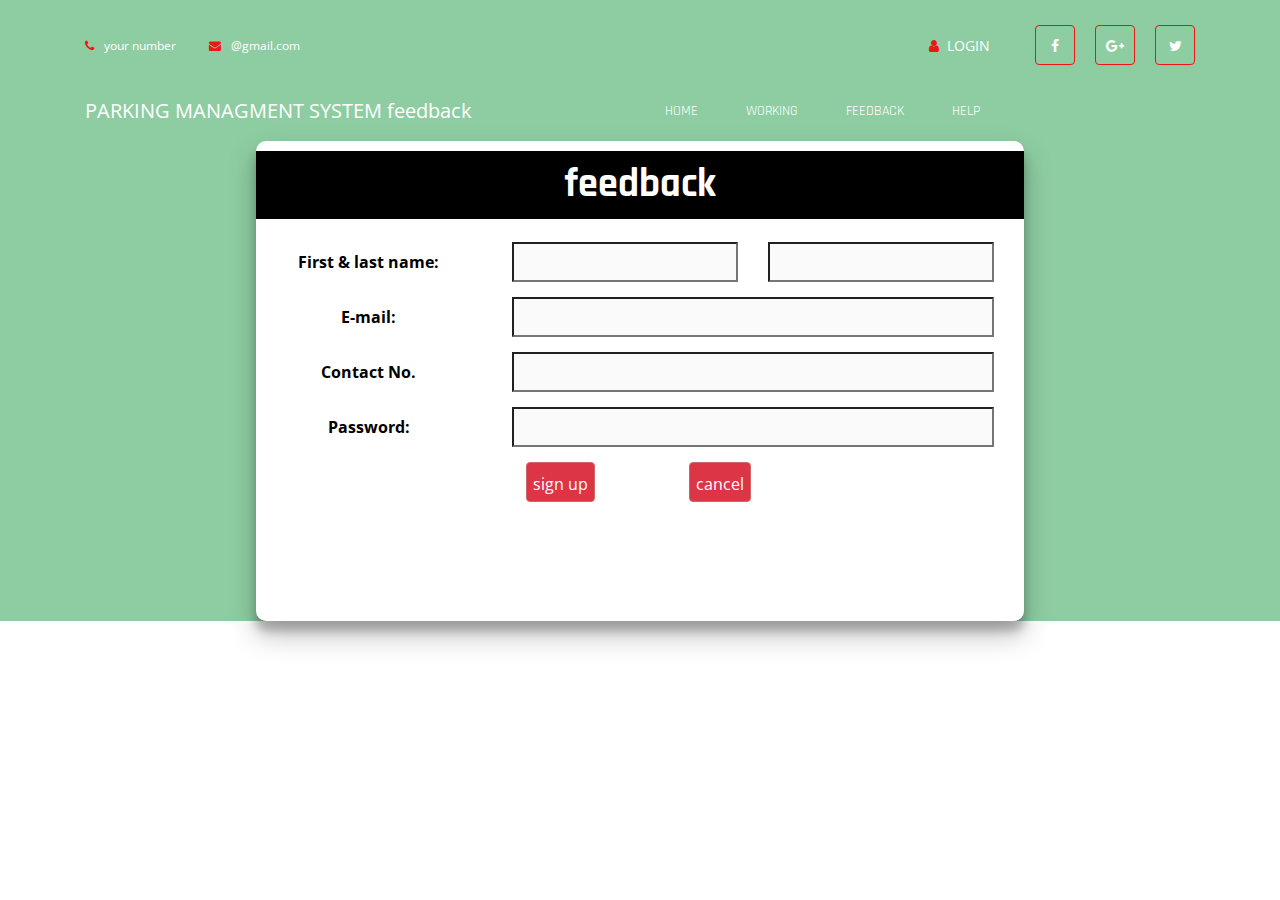
<file: feedback.html>
<!DOCTYPE html>
<html>
  <head>
    <meta charset="UTF-8">
    <meta name="viewport" content="width=device-width, initial-scale=1">
    <meta http-equiv="X-UA-Compatible" content="IE=edge">
    <title>feedback </title>
    <link href="https://fonts.googleapis.com/css?family=Open+Sans:400,400i,700,700i%7CRajdhani:400,600,700"
      rel="stylesheet">
    <!-- Plugins Stylesheets -->
    <link rel="stylesheet" href="assets/css/loader/loaders.css">
    <link rel="stylesheet" href="assets/css/font-awesome/font-awesome.css">
    <link rel="stylesheet" href="assets/css/bootstrap.css">
    <link rel="stylesheet" href="assets/css/aos/aos.css">
    <link rel="stylesheet" href="assets/css/swiper/swiper.css">
    <link rel="stylesheet" href="assets/css/lightgallery.min.css">
    <!-- Template Stylesheet -->
    <link rel="stylesheet" href="assets/css/style.css">
    <!-- Responsive Stylesheet -->
    <link rel="stylesheet" href="assets/css/responsive.css">
  </head>
  <body>
    <div class="css-loader">
      <div class="loader-inner line-scale d-flex align-items-center justify-content-center"></div>
    </div>
    <!-- Loader End -->
    <!-- Header Start -->
    <header class="position-absolute w-100"style="background-color: rgb(42 161 79 / 53%);">
    <div class="container">
      <div class="top-header d-none d-sm-flex justify-content-between align-items-center">
        <div class="contact">
          <a href="tel:+1234567890" class="tel"><i class="fa fa-phone" aria-hidden="true"></i>your number</a>
          <a href="mailto:info@yourmail.com"><i class="fa fa-envelope"
            aria-hidden="true"></i>@gmail.com</a>
        </div>
        <nav class="d-flex aic">
          <a href="#" class="login"><i class="fa fa-user" aria-hidden="true"></i>Login</a>
          <ul class="nav social d-none d-md-flex">
            <li><a href="https://www.facebook.com/fh5co" target="_blank"><i class="fa fa-facebook"></i></a></li>
            <li><a href="#"><i class="fa fa-google-plus"></i></a></li>
            <li><a href="#"><i class="fa fa-twitter"></i></a></li>
          </ul>
        </nav>
      </div>
      <nav class="navbar navbar-expand-md navbar-light">
        <a class="navbar-brand" href="index.html">PARKING MANAGMENT SYSTEM feedback </a>
        <div class="group d-flex align-items-center">
          <button class="navbar-toggler" type="button" data-toggle="collapse"
            data-target="#navbarSupportedContent" aria-controls="navbarSupportedContent"
            aria-expanded="false" aria-label="Toggle navigation"><span
            class="navbar-toggler-icon"></span></button>
          <a class="login-icon d-sm-none" href="#"><i class="fa fa-user"></i></a>
        </div>
        <div class="collapse navbar-collapse justify-content-end" id="navbarSupportedContent">
          <ul class="navbar-nav">
            <li class="nav-item"><a class="nav-link" href="#">Home</a></li>
            <li class="nav-item"><a class="nav-link" href="#">working</a></li>
            <li class="nav-item"><a class="nav-link" href="#">feedback</a></li>
            <li class="nav-item"><a class="nav-link" href="#">help</a></li>
          </ul>
          <form class="bg-white search-form" method="get" id="searchform">
            <div class="input-group">
              <input class="field form-control" id="s" name="s" type="text" placeholder="Search">
              <span class="input-group-btn">
              <input class="submit btn btn-primary" id="searchsubmit" name="submit" type="submit"
                value="Search">
              </span>
            </div>
          </form>
        </div>
        <div class="collapse navbar-collapse justify-content-end" id="navbarSupportedContent">
          <form class="bg-white search-form" method="get" id="searchform">
            <div class="input-group">
              <input class="field form-control" id="s" name="s" type="text" placeholder="Search">
              <span class="input-group-btn">
              <input class="submit btn btn-primary" id="searchsubmit" name="submit" type="submit"
                value="Search">
              </span>
            </div>
          </form>
        </div>
      </nav>
    </div>
    <div class="container1" id="container" style="padding-top: 10px;">
    <form style="color: black;">
      <div style="background-color: #000000;">
        <h1 style="color: white;">feedback</h1>
      </div>
      <div class="row">
        <div class="col-md-4" style="text-align: center;">
          <span style="color: black;background-color: white;">First & last name:</span>
        </div>
        <div class="col-md-4">
          <input type="text" aria-label="First name" style=" background-color: #fafafa;height: 40px; width: 100%">
        </div>
        <div class="col-md-4">
          <input type="text" aria-label="Last name" style=" background-color: #fafafa; width: 100%;height: 40px;">
        </div>
    </div>
    <div class="row">
        <div class="col-md-4" style="text-align: center;">
          <span style="color: black;background-color: white;">E-mail:</span>
        </div>
        <div class="col-md-8">
          <input type="text" aria-label="First name" style=" background-color: #fafafa;height: 40px; width: 100%">
        </div>
    </div>
     <div class="row">
        <div class="col-md-4" style="text-align: center;">
          <span style="color: black;background-color: white;">Contact No.</span>
        </div>
        <div class="col-md-8">
          <input type="number" aria-label="First name" style=" background-color: #fafafa;height: 40px; width: 100%">
        </div>
    </div>
    <div class="row">
        <div class="col-md-4" style="text-align: center;">
          <span style="color: black;background-color: white;">Password:</span>
        </div>
        <div class="col-md-8">
          <input type="Password" aria-label="First name" style=" background-color: #fafafa;height: 40px; width: 100%">
        </div>
    </div>
        <div class="row">
          <div class="col-md-3">
            &nbsp;
          </div>
          <div class="col-md-4" style="padding-bottom: 30px;">
            <button type="submit" class="button">sign up</button>
          </div>
          <div>
            <button type="cancel" class="button">cancel</button>
          </div>
        </div>
    </form>
    </div>
    <header>
      <script src="assets/js/jquery-3.3.1.js"></script>
      <script src="assets/js/bootstrap.bundle.js"></script>
      <script src="assets/js/loaders.css.js"></script>
      <script src="assets/js/aos.js"></script>
      <script src="assets/js/swiper.min.js"></script>
      <script src="assets/js/lightgallery-all.min.js"></script>
      <script src="assets/js/main.js"></script>
    </header>
  </body>
  <style>
    h1{
    padding: 10px;
    color:#c2c0c0;
    }
    form
    {
    text-align: center;
    }
    .form-control{
    border-color: black; 
    }
    .container1 {
    /*background-color: bisque;*/
    background-color: white;
    border-radius: 10px;
    box-shadow: 0 14px 28px rgba(0,0,0,0.25), 
    0 10px 10px rgba(0,0,0,0.22);
    position: relative;
    font-weight: bold;
    overflow: hidden;
    width: 768px;
    max-width: 100%;
    min-height: 480px;
    max-height: 100%;
    margin: auto;
    padding: auto;
    } 
    h1{
    color: #333;
    }
    .input{
    float: right;
    width: 60%;
    margin: 10px;
    padding: auto;
    }
    .button{
    color: #ffffff;
    text-align: right;
    background-color: #dc3545;
    border:1px solid #cc6868;
    border-radius: 4px;
    height: 40px;
    font-size: 16px;
    }
    .table{
    }
  </style>
</html>
</file>
<file: assets/css/loader/loaders.css>
/**
 * Copyright (c) 2016 Connor Atherton
 *
 * All animations must live in their own file
 * in the animations directory and be included
 * here.
 *
 */
/**
 * Styles shared by multiple animations
 */
/**
 * Dots
 */
@-webkit-keyframes scale {
  0% {
    -webkit-transform: scale(1);
            transform: scale(1);
    opacity: 1;
  }
  45% {
    -webkit-transform: scale(0.1);
            transform: scale(0.1);
    opacity: 0.7;
  }
  80% {
    -webkit-transform: scale(1);
            transform: scale(1);
    opacity: 1;
  }
}
@keyframes scale {
  0% {
    -webkit-transform: scale(1);
            transform: scale(1);
    opacity: 1;
  }
  45% {
    -webkit-transform: scale(0.1);
            transform: scale(0.1);
    opacity: 0.7;
  }
  80% {
    -webkit-transform: scale(1);
            transform: scale(1);
    opacity: 1;
  }
}

.ball-pulse > div:nth-child(1) {
  -webkit-animation: scale 0.75s -0.24s infinite cubic-bezier(0.2, 0.68, 0.18, 1.08);
          animation: scale 0.75s -0.24s infinite cubic-bezier(0.2, 0.68, 0.18, 1.08);
}

.ball-pulse > div:nth-child(2) {
  -webkit-animation: scale 0.75s -0.12s infinite cubic-bezier(0.2, 0.68, 0.18, 1.08);
          animation: scale 0.75s -0.12s infinite cubic-bezier(0.2, 0.68, 0.18, 1.08);
}

.ball-pulse > div:nth-child(3) {
  -webkit-animation: scale 0.75s 0s infinite cubic-bezier(0.2, 0.68, 0.18, 1.08);
          animation: scale 0.75s 0s infinite cubic-bezier(0.2, 0.68, 0.18, 1.08);
}

.ball-pulse > div {
  background-color: #fff;
  width: 15px;
  height: 15px;
  border-radius: 100%;
  margin: 2px;
  -webkit-animation-fill-mode: both;
          animation-fill-mode: both;
  display: inline-block;
}

@-webkit-keyframes ball-pulse-sync {
  33% {
    -webkit-transform: translateY(10px);
            transform: translateY(10px);
  }
  66% {
    -webkit-transform: translateY(-10px);
            transform: translateY(-10px);
  }
  100% {
    -webkit-transform: translateY(0);
            transform: translateY(0);
  }
}

@keyframes ball-pulse-sync {
  33% {
    -webkit-transform: translateY(10px);
            transform: translateY(10px);
  }
  66% {
    -webkit-transform: translateY(-10px);
            transform: translateY(-10px);
  }
  100% {
    -webkit-transform: translateY(0);
            transform: translateY(0);
  }
}

.ball-pulse-sync > div:nth-child(1) {
  -webkit-animation: ball-pulse-sync 0.6s -0.14s infinite ease-in-out;
          animation: ball-pulse-sync 0.6s -0.14s infinite ease-in-out;
}

.ball-pulse-sync > div:nth-child(2) {
  -webkit-animation: ball-pulse-sync 0.6s -0.07s infinite ease-in-out;
          animation: ball-pulse-sync 0.6s -0.07s infinite ease-in-out;
}

.ball-pulse-sync > div:nth-child(3) {
  -webkit-animation: ball-pulse-sync 0.6s 0s infinite ease-in-out;
          animation: ball-pulse-sync 0.6s 0s infinite ease-in-out;
}

.ball-pulse-sync > div {
  background-color: #fff;
  width: 15px;
  height: 15px;
  border-radius: 100%;
  margin: 2px;
  -webkit-animation-fill-mode: both;
          animation-fill-mode: both;
  display: inline-block;
}

@-webkit-keyframes ball-scale {
  0% {
    -webkit-transform: scale(0);
            transform: scale(0);
  }
  100% {
    -webkit-transform: scale(1);
            transform: scale(1);
    opacity: 0;
  }
}

@keyframes ball-scale {
  0% {
    -webkit-transform: scale(0);
            transform: scale(0);
  }
  100% {
    -webkit-transform: scale(1);
            transform: scale(1);
    opacity: 0;
  }
}

.ball-scale > div {
  background-color: #fff;
  width: 15px;
  height: 15px;
  border-radius: 100%;
  margin: 2px;
  -webkit-animation-fill-mode: both;
          animation-fill-mode: both;
  display: inline-block;
  height: 60px;
  width: 60px;
  -webkit-animation: ball-scale 1s 0s ease-in-out infinite;
          animation: ball-scale 1s 0s ease-in-out infinite;
}

@keyframes ball-scale {
  0% {
    -webkit-transform: scale(0);
            transform: scale(0);
  }
  100% {
    -webkit-transform: scale(1);
            transform: scale(1);
    opacity: 0;
  }
}

.ball-scale > div {
  background-color: #fff;
  width: 15px;
  height: 15px;
  border-radius: 100%;
  margin: 2px;
  -webkit-animation-fill-mode: both;
          animation-fill-mode: both;
  display: inline-block;
  height: 60px;
  width: 60px;
  -webkit-animation: ball-scale 1s 0s ease-in-out infinite;
          animation: ball-scale 1s 0s ease-in-out infinite;
}

.ball-scale-random {
  width: 37px;
  height: 40px;
}

.ball-scale-random > div {
  background-color: #fff;
  width: 15px;
  height: 15px;
  border-radius: 100%;
  margin: 2px;
  -webkit-animation-fill-mode: both;
          animation-fill-mode: both;
  position: absolute;
  display: inline-block;
  height: 30px;
  width: 30px;
  -webkit-animation: ball-scale 1s 0s ease-in-out infinite;
          animation: ball-scale 1s 0s ease-in-out infinite;
}

.ball-scale-random > div:nth-child(1) {
  margin-left: -7px;
  -webkit-animation: ball-scale 1s 0.2s ease-in-out infinite;
          animation: ball-scale 1s 0.2s ease-in-out infinite;
}

.ball-scale-random > div:nth-child(3) {
  margin-left: -2px;
  margin-top: 9px;
  -webkit-animation: ball-scale 1s 0.5s ease-in-out infinite;
          animation: ball-scale 1s 0.5s ease-in-out infinite;
}

@-webkit-keyframes rotate {
  0% {
    -webkit-transform: rotate(0deg);
            transform: rotate(0deg);
  }
  50% {
    -webkit-transform: rotate(180deg);
            transform: rotate(180deg);
  }
  100% {
    -webkit-transform: rotate(360deg);
            transform: rotate(360deg);
  }
}

@keyframes rotate {
  0% {
    -webkit-transform: rotate(0deg);
            transform: rotate(0deg);
  }
  50% {
    -webkit-transform: rotate(180deg);
            transform: rotate(180deg);
  }
  100% {
    -webkit-transform: rotate(360deg);
            transform: rotate(360deg);
  }
}

.ball-rotate {
  position: relative;
}

.ball-rotate > div {
  background-color: #fff;
  width: 15px;
  height: 15px;
  border-radius: 100%;
  margin: 2px;
  -webkit-animation-fill-mode: both;
          animation-fill-mode: both;
  position: relative;
}

.ball-rotate > div:first-child {
  -webkit-animation: rotate 1s 0s cubic-bezier(0.7, -0.13, 0.22, 0.86) infinite;
          animation: rotate 1s 0s cubic-bezier(0.7, -0.13, 0.22, 0.86) infinite;
}

.ball-rotate > div:before, .ball-rotate > div:after {
  background-color: #fff;
  width: 15px;
  height: 15px;
  border-radius: 100%;
  margin: 2px;
  content: "";
  position: absolute;
  opacity: 0.8;
}

.ball-rotate > div:before {
  top: 0px;
  left: -28px;
}

.ball-rotate > div:after {
  top: 0px;
  left: 25px;
}

@keyframes rotate {
  0% {
    -webkit-transform: rotate(0deg);
            transform: rotate(0deg);
  }
  50% {
    -webkit-transform: rotate(180deg);
            transform: rotate(180deg);
  }
  100% {
    -webkit-transform: rotate(360deg);
            transform: rotate(360deg);
  }
}

.ball-clip-rotate > div {
  background-color: #fff;
  width: 15px;
  height: 15px;
  border-radius: 100%;
  margin: 2px;
  -webkit-animation-fill-mode: both;
          animation-fill-mode: both;
  border: 2px solid #fff;
  border-bottom-color: transparent;
  height: 26px;
  width: 26px;
  background: transparent !important;
  display: inline-block;
  -webkit-animation: rotate 0.75s 0s linear infinite;
          animation: rotate 0.75s 0s linear infinite;
}

@keyframes rotate {
  0% {
    -webkit-transform: rotate(0deg) scale(1);
            transform: rotate(0deg) scale(1);
  }
  50% {
    -webkit-transform: rotate(180deg) scale(0.6);
            transform: rotate(180deg) scale(0.6);
  }
  100% {
    -webkit-transform: rotate(360deg) scale(1);
            transform: rotate(360deg) scale(1);
  }
}

@keyframes scale {
  30% {
    -webkit-transform: scale(0.3);
            transform: scale(0.3);
  }
  100% {
    -webkit-transform: scale(1);
            transform: scale(1);
  }
}

.ball-clip-rotate-pulse {
  position: relative;
  -webkit-transform: translateY(-15px);
          transform: translateY(-15px);
}

.ball-clip-rotate-pulse > div {
  -webkit-animation-fill-mode: both;
          animation-fill-mode: both;
  position: absolute;
  top: 0px;
  left: 0px;
  border-radius: 100%;
}

.ball-clip-rotate-pulse > div:first-child {
  background: #fff;
  height: 16px;
  width: 16px;
  top: 7px;
  left: -7px;
  -webkit-animation: scale 1s 0s cubic-bezier(0.09, 0.57, 0.49, 0.9) infinite;
          animation: scale 1s 0s cubic-bezier(0.09, 0.57, 0.49, 0.9) infinite;
}

.ball-clip-rotate-pulse > div:last-child {
  position: absolute;
  border: 2px solid #fff;
  width: 30px;
  height: 30px;
  left: -16px;
  top: -2px;
  background: transparent;
  border: 2px solid;
  border-color: #fff transparent #fff transparent;
  -webkit-animation: rotate 1s 0s cubic-bezier(0.09, 0.57, 0.49, 0.9) infinite;
          animation: rotate 1s 0s cubic-bezier(0.09, 0.57, 0.49, 0.9) infinite;
  -webkit-animation-duration: 1s;
          animation-duration: 1s;
}

@keyframes rotate {
  0% {
    -webkit-transform: rotate(0deg) scale(1);
            transform: rotate(0deg) scale(1);
  }
  50% {
    -webkit-transform: rotate(180deg) scale(0.6);
            transform: rotate(180deg) scale(0.6);
  }
  100% {
    -webkit-transform: rotate(360deg) scale(1);
            transform: rotate(360deg) scale(1);
  }
}

.ball-clip-rotate-multiple {
  position: relative;
}

.ball-clip-rotate-multiple > div {
  -webkit-animation-fill-mode: both;
          animation-fill-mode: both;
  position: absolute;
  left: -20px;
  top: -20px;
  border: 2px solid #fff;
  border-bottom-color: transparent;
  border-top-color: transparent;
  border-radius: 100%;
  height: 35px;
  width: 35px;
  -webkit-animation: rotate 1s 0s ease-in-out infinite;
          animation: rotate 1s 0s ease-in-out infinite;
}

.ball-clip-rotate-multiple > div:last-child {
  display: inline-block;
  top: -10px;
  left: -10px;
  width: 15px;
  height: 15px;
  -webkit-animation-duration: 0.5s;
          animation-duration: 0.5s;
  border-color: #fff transparent #fff transparent;
  animation-direction: reverse;
}

@-webkit-keyframes ball-scale-ripple {
  0% {
    -webkit-transform: scale(0.1);
            transform: scale(0.1);
    opacity: 1;
  }
  70% {
    -webkit-transform: scale(1);
            transform: scale(1);
    opacity: 0.7;
  }
  100% {
    opacity: 0.0;
  }
}

@keyframes ball-scale-ripple {
  0% {
    -webkit-transform: scale(0.1);
            transform: scale(0.1);
    opacity: 1;
  }
  70% {
    -webkit-transform: scale(1);
            transform: scale(1);
    opacity: 0.7;
  }
  100% {
    opacity: 0.0;
  }
}

.ball-scale-ripple > div {
  -webkit-animation-fill-mode: both;
          animation-fill-mode: both;
  height: 50px;
  width: 50px;
  border-radius: 100%;
  border: 2px solid #fff;
  -webkit-animation: ball-scale-ripple 1s 0s infinite cubic-bezier(0.21, 0.53, 0.56, 0.8);
          animation: ball-scale-ripple 1s 0s infinite cubic-bezier(0.21, 0.53, 0.56, 0.8);
}

@-webkit-keyframes ball-scale-ripple-multiple {
  0% {
    -webkit-transform: scale(0.1);
            transform: scale(0.1);
    opacity: 1;
  }
  70% {
    -webkit-transform: scale(1);
            transform: scale(1);
    opacity: 0.7;
  }
  100% {
    opacity: 0.0;
  }
}

@keyframes ball-scale-ripple-multiple {
  0% {
    -webkit-transform: scale(0.1);
            transform: scale(0.1);
    opacity: 1;
  }
  70% {
    -webkit-transform: scale(1);
            transform: scale(1);
    opacity: 0.7;
  }
  100% {
    opacity: 0.0;
  }
}

.ball-scale-ripple-multiple {
  position: relative;
  -webkit-transform: translateY(-25px);
          transform: translateY(-25px);
}

.ball-scale-ripple-multiple > div:nth-child(0) {
  -webkit-animation-delay: -0.8s;
          animation-delay: -0.8s;
}

.ball-scale-ripple-multiple > div:nth-child(1) {
  -webkit-animation-delay: -0.6s;
          animation-delay: -0.6s;
}

.ball-scale-ripple-multiple > div:nth-child(2) {
  -webkit-animation-delay: -0.4s;
          animation-delay: -0.4s;
}

.ball-scale-ripple-multiple > div:nth-child(3) {
  -webkit-animation-delay: -0.2s;
          animation-delay: -0.2s;
}

.ball-scale-ripple-multiple > div {
  -webkit-animation-fill-mode: both;
          animation-fill-mode: both;
  position: absolute;
  top: -2px;
  left: -26px;
  width: 50px;
  height: 50px;
  border-radius: 100%;
  border: 2px solid #fff;
  -webkit-animation: ball-scale-ripple-multiple 1.25s 0s infinite cubic-bezier(0.21, 0.53, 0.56, 0.8);
          animation: ball-scale-ripple-multiple 1.25s 0s infinite cubic-bezier(0.21, 0.53, 0.56, 0.8);
}

@-webkit-keyframes ball-beat {
  50% {
    opacity: 0.2;
    -webkit-transform: scale(0.75);
            transform: scale(0.75);
  }
  100% {
    opacity: 1;
    -webkit-transform: scale(1);
            transform: scale(1);
  }
}

@keyframes ball-beat {
  50% {
    opacity: 0.2;
    -webkit-transform: scale(0.75);
            transform: scale(0.75);
  }
  100% {
    opacity: 1;
    -webkit-transform: scale(1);
            transform: scale(1);
  }
}

.ball-beat > div {
  background-color: #fff;
  width: 15px;
  height: 15px;
  border-radius: 100%;
  margin: 2px;
  -webkit-animation-fill-mode: both;
          animation-fill-mode: both;
  display: inline-block;
  -webkit-animation: ball-beat 0.7s 0s infinite linear;
          animation: ball-beat 0.7s 0s infinite linear;
}

.ball-beat > div:nth-child(2n-1) {
  -webkit-animation-delay: -0.35s !important;
          animation-delay: -0.35s !important;
}

@-webkit-keyframes ball-scale-multiple {
  0% {
    -webkit-transform: scale(0);
            transform: scale(0);
    opacity: 0;
  }
  5% {
    opacity: 1;
  }
  100% {
    -webkit-transform: scale(1);
            transform: scale(1);
    opacity: 0;
  }
}

@keyframes ball-scale-multiple {
  0% {
    -webkit-transform: scale(0);
            transform: scale(0);
    opacity: 0;
  }
  5% {
    opacity: 1;
  }
  100% {
    -webkit-transform: scale(1);
            transform: scale(1);
    opacity: 0;
  }
}

.ball-scale-multiple {
  position: relative;
  -webkit-transform: translateY(-30px);
          transform: translateY(-30px);
}

.ball-scale-multiple > div:nth-child(2) {
  -webkit-animation-delay: -0.4s;
          animation-delay: -0.4s;
}

.ball-scale-multiple > div:nth-child(3) {
  -webkit-animation-delay: -0.2s;
          animation-delay: -0.2s;
}

.ball-scale-multiple > div {
  background-color: #fff;
  width: 15px;
  height: 15px;
  border-radius: 100%;
  margin: 2px;
  -webkit-animation-fill-mode: both;
          animation-fill-mode: both;
  position: absolute;
  left: -30px;
  top: 0px;
  opacity: 0;
  margin: 0;
  width: 60px;
  height: 60px;
  -webkit-animation: ball-scale-multiple 1s 0s linear infinite;
          animation: ball-scale-multiple 1s 0s linear infinite;
}

@-webkit-keyframes ball-triangle-path-1 {
  33% {
    -webkit-transform: translate(25px, -50px);
            transform: translate(25px, -50px);
  }
  66% {
    -webkit-transform: translate(50px, 0px);
            transform: translate(50px, 0px);
  }
  100% {
    -webkit-transform: translate(0px, 0px);
            transform: translate(0px, 0px);
  }
}

@keyframes ball-triangle-path-1 {
  33% {
    -webkit-transform: translate(25px, -50px);
            transform: translate(25px, -50px);
  }
  66% {
    -webkit-transform: translate(50px, 0px);
            transform: translate(50px, 0px);
  }
  100% {
    -webkit-transform: translate(0px, 0px);
            transform: translate(0px, 0px);
  }
}

@-webkit-keyframes ball-triangle-path-2 {
  33% {
    -webkit-transform: translate(25px, 50px);
            transform: translate(25px, 50px);
  }
  66% {
    -webkit-transform: translate(-25px, 50px);
            transform: translate(-25px, 50px);
  }
  100% {
    -webkit-transform: translate(0px, 0px);
            transform: translate(0px, 0px);
  }
}

@keyframes ball-triangle-path-2 {
  33% {
    -webkit-transform: translate(25px, 50px);
            transform: translate(25px, 50px);
  }
  66% {
    -webkit-transform: translate(-25px, 50px);
            transform: translate(-25px, 50px);
  }
  100% {
    -webkit-transform: translate(0px, 0px);
            transform: translate(0px, 0px);
  }
}

@-webkit-keyframes ball-triangle-path-3 {
  33% {
    -webkit-transform: translate(-50px, 0px);
            transform: translate(-50px, 0px);
  }
  66% {
    -webkit-transform: translate(-25px, -50px);
            transform: translate(-25px, -50px);
  }
  100% {
    -webkit-transform: translate(0px, 0px);
            transform: translate(0px, 0px);
  }
}

@keyframes ball-triangle-path-3 {
  33% {
    -webkit-transform: translate(-50px, 0px);
            transform: translate(-50px, 0px);
  }
  66% {
    -webkit-transform: translate(-25px, -50px);
            transform: translate(-25px, -50px);
  }
  100% {
    -webkit-transform: translate(0px, 0px);
            transform: translate(0px, 0px);
  }
}

.ball-triangle-path {
  position: relative;
  -webkit-transform: translate(-29.994px, -37.50938px);
          transform: translate(-29.994px, -37.50938px);
}

.ball-triangle-path > div:nth-child(1) {
  -webkit-animation-name: ball-triangle-path-1;
          animation-name: ball-triangle-path-1;
  -webkit-animation-delay: 0;
          animation-delay: 0;
  -webkit-animation-duration: 2s;
          animation-duration: 2s;
  -webkit-animation-timing-function: ease-in-out;
          animation-timing-function: ease-in-out;
  -webkit-animation-iteration-count: infinite;
          animation-iteration-count: infinite;
}

.ball-triangle-path > div:nth-child(2) {
  -webkit-animation-name: ball-triangle-path-2;
          animation-name: ball-triangle-path-2;
  -webkit-animation-delay: 0;
          animation-delay: 0;
  -webkit-animation-duration: 2s;
          animation-duration: 2s;
  -webkit-animation-timing-function: ease-in-out;
          animation-timing-function: ease-in-out;
  -webkit-animation-iteration-count: infinite;
          animation-iteration-count: infinite;
}

.ball-triangle-path > div:nth-child(3) {
  -webkit-animation-name: ball-triangle-path-3;
          animation-name: ball-triangle-path-3;
  -webkit-animation-delay: 0;
          animation-delay: 0;
  -webkit-animation-duration: 2s;
          animation-duration: 2s;
  -webkit-animation-timing-function: ease-in-out;
          animation-timing-function: ease-in-out;
  -webkit-animation-iteration-count: infinite;
          animation-iteration-count: infinite;
}

.ball-triangle-path > div {
  -webkit-animation-fill-mode: both;
          animation-fill-mode: both;
  position: absolute;
  width: 10px;
  height: 10px;
  border-radius: 100%;
  border: 1px solid #fff;
}

.ball-triangle-path > div:nth-of-type(1) {
  top: 50px;
}

.ball-triangle-path > div:nth-of-type(2) {
  left: 25px;
}

.ball-triangle-path > div:nth-of-type(3) {
  top: 50px;
  left: 50px;
}

@-webkit-keyframes ball-pulse-rise-even {
  0% {
    -webkit-transform: scale(1.1);
            transform: scale(1.1);
  }
  25% {
    -webkit-transform: translateY(-30px);
            transform: translateY(-30px);
  }
  50% {
    -webkit-transform: scale(0.4);
            transform: scale(0.4);
  }
  75% {
    -webkit-transform: translateY(30px);
            transform: translateY(30px);
  }
  100% {
    -webkit-transform: translateY(0);
            transform: translateY(0);
    -webkit-transform: scale(1);
            transform: scale(1);
  }
}

@keyframes ball-pulse-rise-even {
  0% {
    -webkit-transform: scale(1.1);
            transform: scale(1.1);
  }
  25% {
    -webkit-transform: translateY(-30px);
            transform: translateY(-30px);
  }
  50% {
    -webkit-transform: scale(0.4);
            transform: scale(0.4);
  }
  75% {
    -webkit-transform: translateY(30px);
            transform: translateY(30px);
  }
  100% {
    -webkit-transform: translateY(0);
            transform: translateY(0);
    -webkit-transform: scale(1);
            transform: scale(1);
  }
}

@-webkit-keyframes ball-pulse-rise-odd {
  0% {
    -webkit-transform: scale(0.4);
            transform: scale(0.4);
  }
  25% {
    -webkit-transform: translateY(30px);
            transform: translateY(30px);
  }
  50% {
    -webkit-transform: scale(1.1);
            transform: scale(1.1);
  }
  75% {
    -webkit-transform: translateY(-30px);
            transform: translateY(-30px);
  }
  100% {
    -webkit-transform: translateY(0);
            transform: translateY(0);
    -webkit-transform: scale(0.75);
            transform: scale(0.75);
  }
}

@keyframes ball-pulse-rise-odd {
  0% {
    -webkit-transform: scale(0.4);
            transform: scale(0.4);
  }
  25% {
    -webkit-transform: translateY(30px);
            transform: translateY(30px);
  }
  50% {
    -webkit-transform: scale(1.1);
            transform: scale(1.1);
  }
  75% {
    -webkit-transform: translateY(-30px);
            transform: translateY(-30px);
  }
  100% {
    -webkit-transform: translateY(0);
            transform: translateY(0);
    -webkit-transform: scale(0.75);
            transform: scale(0.75);
  }
}

.ball-pulse-rise > div {
  background-color: #fff;
  width: 15px;
  height: 15px;
  border-radius: 100%;
  margin: 2px;
  -webkit-animation-fill-mode: both;
          animation-fill-mode: both;
  display: inline-block;
  -webkit-animation-duration: 1s;
          animation-duration: 1s;
  -webkit-animation-timing-function: cubic-bezier(0.15, 0.46, 0.9, 0.6);
          animation-timing-function: cubic-bezier(0.15, 0.46, 0.9, 0.6);
  -webkit-animation-iteration-count: infinite;
          animation-iteration-count: infinite;
  -webkit-animation-delay: 0;
          animation-delay: 0;
}

.ball-pulse-rise > div:nth-child(2n) {
  -webkit-animation-name: ball-pulse-rise-even;
          animation-name: ball-pulse-rise-even;
}

.ball-pulse-rise > div:nth-child(2n-1) {
  -webkit-animation-name: ball-pulse-rise-odd;
          animation-name: ball-pulse-rise-odd;
}

@-webkit-keyframes ball-grid-beat {
  50% {
    opacity: 0.7;
  }
  100% {
    opacity: 1;
  }
}

@keyframes ball-grid-beat {
  50% {
    opacity: 0.7;
  }
  100% {
    opacity: 1;
  }
}

.ball-grid-beat {
  width: 57px;
}

.ball-grid-beat > div:nth-child(1) {
  -webkit-animation-delay: 0.38s;
          animation-delay: 0.38s;
  -webkit-animation-duration: 1.36s;
          animation-duration: 1.36s;
}

.ball-grid-beat > div:nth-child(2) {
  -webkit-animation-delay: 0.13s;
          animation-delay: 0.13s;
  -webkit-animation-duration: 1.27s;
          animation-duration: 1.27s;
}

.ball-grid-beat > div:nth-child(3) {
  -webkit-animation-delay: 0.41s;
          animation-delay: 0.41s;
  -webkit-animation-duration: 0.63s;
          animation-duration: 0.63s;
}

.ball-grid-beat > div:nth-child(4) {
  -webkit-animation-delay: -0.01s;
          animation-delay: -0.01s;
  -webkit-animation-duration: 1.3s;
          animation-duration: 1.3s;
}

.ball-grid-beat > div:nth-child(5) {
  -webkit-animation-delay: 0.01s;
          animation-delay: 0.01s;
  -webkit-animation-duration: 1.39s;
          animation-duration: 1.39s;
}

.ball-grid-beat > div:nth-child(6) {
  -webkit-animation-delay: 0.05s;
          animation-delay: 0.05s;
  -webkit-animation-duration: 0.92s;
          animation-duration: 0.92s;
}

.ball-grid-beat > div:nth-child(7) {
  -webkit-animation-delay: 0.05s;
          animation-delay: 0.05s;
  -webkit-animation-duration: 0.63s;
          animation-duration: 0.63s;
}

.ball-grid-beat > div:nth-child(8) {
  -webkit-animation-delay: 0.11s;
          animation-delay: 0.11s;
  -webkit-animation-duration: 1.1s;
          animation-duration: 1.1s;
}

.ball-grid-beat > div:nth-child(9) {
  -webkit-animation-delay: 0.48s;
          animation-delay: 0.48s;
  -webkit-animation-duration: 1.07s;
          animation-duration: 1.07s;
}

.ball-grid-beat > div {
  background-color: #fff;
  width: 15px;
  height: 15px;
  border-radius: 100%;
  margin: 2px;
  -webkit-animation-fill-mode: both;
          animation-fill-mode: both;
  display: inline-block;
  float: left;
  -webkit-animation-name: ball-grid-beat;
          animation-name: ball-grid-beat;
  -webkit-animation-iteration-count: infinite;
          animation-iteration-count: infinite;
  -webkit-animation-delay: 0;
          animation-delay: 0;
}

@-webkit-keyframes ball-grid-pulse {
  0% {
    -webkit-transform: scale(1);
            transform: scale(1);
  }
  50% {
    -webkit-transform: scale(0.5);
            transform: scale(0.5);
    opacity: 0.7;
  }
  100% {
    -webkit-transform: scale(1);
            transform: scale(1);
    opacity: 1;
  }
}

@keyframes ball-grid-pulse {
  0% {
    -webkit-transform: scale(1);
            transform: scale(1);
  }
  50% {
    -webkit-transform: scale(0.5);
            transform: scale(0.5);
    opacity: 0.7;
  }
  100% {
    -webkit-transform: scale(1);
            transform: scale(1);
    opacity: 1;
  }
}

.ball-grid-pulse {
  width: 57px;
}

.ball-grid-pulse > div:nth-child(1) {
  -webkit-animation-delay: 0.47s;
          animation-delay: 0.47s;
  -webkit-animation-duration: 0.96s;
          animation-duration: 0.96s;
}

.ball-grid-pulse > div:nth-child(2) {
  -webkit-animation-delay: 0.47s;
          animation-delay: 0.47s;
  -webkit-animation-duration: 1.4s;
          animation-duration: 1.4s;
}

.ball-grid-pulse > div:nth-child(3) {
  -webkit-animation-delay: 0.52s;
          animation-delay: 0.52s;
  -webkit-animation-duration: 1.46s;
          animation-duration: 1.46s;
}

.ball-grid-pulse > div:nth-child(4) {
  -webkit-animation-delay: 0.55s;
          animation-delay: 0.55s;
  -webkit-animation-duration: 1.2s;
          animation-duration: 1.2s;
}

.ball-grid-pulse > div:nth-child(5) {
  -webkit-animation-delay: 0.63s;
          animation-delay: 0.63s;
  -webkit-animation-duration: 0.62s;
          animation-duration: 0.62s;
}

.ball-grid-pulse > div:nth-child(6) {
  -webkit-animation-delay: 0.65s;
          animation-delay: 0.65s;
  -webkit-animation-duration: 1.01s;
          animation-duration: 1.01s;
}

.ball-grid-pulse > div:nth-child(7) {
  -webkit-animation-delay: 0.36s;
          animation-delay: 0.36s;
  -webkit-animation-duration: 0.63s;
          animation-duration: 0.63s;
}

.ball-grid-pulse > div:nth-child(8) {
  -webkit-animation-delay: 0.42s;
          animation-delay: 0.42s;
  -webkit-animation-duration: 0.61s;
          animation-duration: 0.61s;
}

.ball-grid-pulse > div:nth-child(9) {
  -webkit-animation-delay: 0s;
          animation-delay: 0s;
  -webkit-animation-duration: 1.46s;
          animation-duration: 1.46s;
}

.ball-grid-pulse > div {
  background-color: #fff;
  width: 15px;
  height: 15px;
  border-radius: 100%;
  margin: 2px;
  -webkit-animation-fill-mode: both;
          animation-fill-mode: both;
  display: inline-block;
  float: left;
  -webkit-animation-name: ball-grid-pulse;
          animation-name: ball-grid-pulse;
  -webkit-animation-iteration-count: infinite;
          animation-iteration-count: infinite;
  -webkit-animation-delay: 0;
          animation-delay: 0;
}

@-webkit-keyframes ball-spin-fade-loader {
  50% {
    opacity: 0.3;
    -webkit-transform: scale(0.4);
            transform: scale(0.4);
  }
  100% {
    opacity: 1;
    -webkit-transform: scale(1);
            transform: scale(1);
  }
}

@keyframes ball-spin-fade-loader {
  50% {
    opacity: 0.3;
    -webkit-transform: scale(0.4);
            transform: scale(0.4);
  }
  100% {
    opacity: 1;
    -webkit-transform: scale(1);
            transform: scale(1);
  }
}

.ball-spin-fade-loader {
  position: relative;
  top: -10px;
  left: -10px;
}

.ball-spin-fade-loader > div:nth-child(1) {
  top: 25px;
  left: 0;
  -webkit-animation: ball-spin-fade-loader 1s -0.96s infinite linear;
          animation: ball-spin-fade-loader 1s -0.96s infinite linear;
}

.ball-spin-fade-loader > div:nth-child(2) {
  top: 17.04545px;
  left: 17.04545px;
  -webkit-animation: ball-spin-fade-loader 1s -0.84s infinite linear;
          animation: ball-spin-fade-loader 1s -0.84s infinite linear;
}

.ball-spin-fade-loader > div:nth-child(3) {
  top: 0;
  left: 25px;
  -webkit-animation: ball-spin-fade-loader 1s -0.72s infinite linear;
          animation: ball-spin-fade-loader 1s -0.72s infinite linear;
}

.ball-spin-fade-loader > div:nth-child(4) {
  top: -17.04545px;
  left: 17.04545px;
  -webkit-animation: ball-spin-fade-loader 1s -0.6s infinite linear;
          animation: ball-spin-fade-loader 1s -0.6s infinite linear;
}

.ball-spin-fade-loader > div:nth-child(5) {
  top: -25px;
  left: 0;
  -webkit-animation: ball-spin-fade-loader 1s -0.48s infinite linear;
          animation: ball-spin-fade-loader 1s -0.48s infinite linear;
}

.ball-spin-fade-loader > div:nth-child(6) {
  top: -17.04545px;
  left: -17.04545px;
  -webkit-animation: ball-spin-fade-loader 1s -0.36s infinite linear;
          animation: ball-spin-fade-loader 1s -0.36s infinite linear;
}

.ball-spin-fade-loader > div:nth-child(7) {
  top: 0;
  left: -25px;
  -webkit-animation: ball-spin-fade-loader 1s -0.24s infinite linear;
          animation: ball-spin-fade-loader 1s -0.24s infinite linear;
}

.ball-spin-fade-loader > div:nth-child(8) {
  top: 17.04545px;
  left: -17.04545px;
  -webkit-animation: ball-spin-fade-loader 1s -0.12s infinite linear;
          animation: ball-spin-fade-loader 1s -0.12s infinite linear;
}

.ball-spin-fade-loader > div {
  background-color: #fff;
  width: 15px;
  height: 15px;
  border-radius: 100%;
  margin: 2px;
  -webkit-animation-fill-mode: both;
          animation-fill-mode: both;
  position: absolute;
}

@-webkit-keyframes ball-spin-loader {
  75% {
    opacity: 0.2;
  }
  100% {
    opacity: 1;
  }
}

@keyframes ball-spin-loader {
  75% {
    opacity: 0.2;
  }
  100% {
    opacity: 1;
  }
}

.ball-spin-loader {
  position: relative;
}

.ball-spin-loader > span:nth-child(1) {
  top: 45px;
  left: 0;
  -webkit-animation: ball-spin-loader 2s 0.9s infinite linear;
          animation: ball-spin-loader 2s 0.9s infinite linear;
}

.ball-spin-loader > span:nth-child(2) {
  top: 30.68182px;
  left: 30.68182px;
  -webkit-animation: ball-spin-loader 2s 1.8s infinite linear;
          animation: ball-spin-loader 2s 1.8s infinite linear;
}

.ball-spin-loader > span:nth-child(3) {
  top: 0;
  left: 45px;
  -webkit-animation: ball-spin-loader 2s 2.7s infinite linear;
          animation: ball-spin-loader 2s 2.7s infinite linear;
}

.ball-spin-loader > span:nth-child(4) {
  top: -30.68182px;
  left: 30.68182px;
  -webkit-animation: ball-spin-loader 2s 3.6s infinite linear;
          animation: ball-spin-loader 2s 3.6s infinite linear;
}

.ball-spin-loader > span:nth-child(5) {
  top: -45px;
  left: 0;
  -webkit-animation: ball-spin-loader 2s 4.5s infinite linear;
          animation: ball-spin-loader 2s 4.5s infinite linear;
}

.ball-spin-loader > span:nth-child(6) {
  top: -30.68182px;
  left: -30.68182px;
  -webkit-animation: ball-spin-loader 2s 5.4s infinite linear;
          animation: ball-spin-loader 2s 5.4s infinite linear;
}

.ball-spin-loader > span:nth-child(7) {
  top: 0;
  left: -45px;
  -webkit-animation: ball-spin-loader 2s 6.3s infinite linear;
          animation: ball-spin-loader 2s 6.3s infinite linear;
}

.ball-spin-loader > span:nth-child(8) {
  top: 30.68182px;
  left: -30.68182px;
  -webkit-animation: ball-spin-loader 2s 7.2s infinite linear;
          animation: ball-spin-loader 2s 7.2s infinite linear;
}

.ball-spin-loader > div {
  -webkit-animation-fill-mode: both;
          animation-fill-mode: both;
  position: absolute;
  width: 15px;
  height: 15px;
  border-radius: 100%;
  background: green;
}

@-webkit-keyframes ball-zig {
  33% {
    -webkit-transform: translate(-15px, -30px);
            transform: translate(-15px, -30px);
  }
  66% {
    -webkit-transform: translate(15px, -30px);
            transform: translate(15px, -30px);
  }
  100% {
    -webkit-transform: translate(0, 0);
            transform: translate(0, 0);
  }
}

@keyframes ball-zig {
  33% {
    -webkit-transform: translate(-15px, -30px);
            transform: translate(-15px, -30px);
  }
  66% {
    -webkit-transform: translate(15px, -30px);
            transform: translate(15px, -30px);
  }
  100% {
    -webkit-transform: translate(0, 0);
            transform: translate(0, 0);
  }
}

@-webkit-keyframes ball-zag {
  33% {
    -webkit-transform: translate(15px, 30px);
            transform: translate(15px, 30px);
  }
  66% {
    -webkit-transform: translate(-15px, 30px);
            transform: translate(-15px, 30px);
  }
  100% {
    -webkit-transform: translate(0, 0);
            transform: translate(0, 0);
  }
}

@keyframes ball-zag {
  33% {
    -webkit-transform: translate(15px, 30px);
            transform: translate(15px, 30px);
  }
  66% {
    -webkit-transform: translate(-15px, 30px);
            transform: translate(-15px, 30px);
  }
  100% {
    -webkit-transform: translate(0, 0);
            transform: translate(0, 0);
  }
}

.ball-zig-zag {
  position: relative;
  -webkit-transform: translate(-15px, -15px);
          transform: translate(-15px, -15px);
}

.ball-zig-zag > div {
  background-color: #fff;
  width: 15px;
  height: 15px;
  border-radius: 100%;
  margin: 2px;
  -webkit-animation-fill-mode: both;
          animation-fill-mode: both;
  position: absolute;
  margin-left: 15px;
  top: 4px;
  left: -7px;
}

.ball-zig-zag > div:first-child {
  -webkit-animation: ball-zig 0.7s 0s infinite linear;
          animation: ball-zig 0.7s 0s infinite linear;
}

.ball-zig-zag > div:last-child {
  -webkit-animation: ball-zag 0.7s 0s infinite linear;
          animation: ball-zag 0.7s 0s infinite linear;
}

@-webkit-keyframes ball-zig-deflect {
  17% {
    -webkit-transform: translate(-15px, -30px);
            transform: translate(-15px, -30px);
  }
  34% {
    -webkit-transform: translate(15px, -30px);
            transform: translate(15px, -30px);
  }
  50% {
    -webkit-transform: translate(0, 0);
            transform: translate(0, 0);
  }
  67% {
    -webkit-transform: translate(15px, -30px);
            transform: translate(15px, -30px);
  }
  84% {
    -webkit-transform: translate(-15px, -30px);
            transform: translate(-15px, -30px);
  }
  100% {
    -webkit-transform: translate(0, 0);
            transform: translate(0, 0);
  }
}

@keyframes ball-zig-deflect {
  17% {
    -webkit-transform: translate(-15px, -30px);
            transform: translate(-15px, -30px);
  }
  34% {
    -webkit-transform: translate(15px, -30px);
            transform: translate(15px, -30px);
  }
  50% {
    -webkit-transform: translate(0, 0);
            transform: translate(0, 0);
  }
  67% {
    -webkit-transform: translate(15px, -30px);
            transform: translate(15px, -30px);
  }
  84% {
    -webkit-transform: translate(-15px, -30px);
            transform: translate(-15px, -30px);
  }
  100% {
    -webkit-transform: translate(0, 0);
            transform: translate(0, 0);
  }
}

@-webkit-keyframes ball-zag-deflect {
  17% {
    -webkit-transform: translate(15px, 30px);
            transform: translate(15px, 30px);
  }
  34% {
    -webkit-transform: translate(-15px, 30px);
            transform: translate(-15px, 30px);
  }
  50% {
    -webkit-transform: translate(0, 0);
            transform: translate(0, 0);
  }
  67% {
    -webkit-transform: translate(-15px, 30px);
            transform: translate(-15px, 30px);
  }
  84% {
    -webkit-transform: translate(15px, 30px);
            transform: translate(15px, 30px);
  }
  100% {
    -webkit-transform: translate(0, 0);
            transform: translate(0, 0);
  }
}

@keyframes ball-zag-deflect {
  17% {
    -webkit-transform: translate(15px, 30px);
            transform: translate(15px, 30px);
  }
  34% {
    -webkit-transform: translate(-15px, 30px);
            transform: translate(-15px, 30px);
  }
  50% {
    -webkit-transform: translate(0, 0);
            transform: translate(0, 0);
  }
  67% {
    -webkit-transform: translate(-15px, 30px);
            transform: translate(-15px, 30px);
  }
  84% {
    -webkit-transform: translate(15px, 30px);
            transform: translate(15px, 30px);
  }
  100% {
    -webkit-transform: translate(0, 0);
            transform: translate(0, 0);
  }
}

.ball-zig-zag-deflect {
  position: relative;
  -webkit-transform: translate(-15px, -15px);
          transform: translate(-15px, -15px);
}

.ball-zig-zag-deflect > div {
  background-color: #fff;
  width: 15px;
  height: 15px;
  border-radius: 100%;
  margin: 2px;
  -webkit-animation-fill-mode: both;
          animation-fill-mode: both;
  position: absolute;
  margin-left: 15px;
  top: 4px;
  left: -7px;
}

.ball-zig-zag-deflect > div:first-child {
  -webkit-animation: ball-zig-deflect 1.5s 0s infinite linear;
          animation: ball-zig-deflect 1.5s 0s infinite linear;
}

.ball-zig-zag-deflect > div:last-child {
  -webkit-animation: ball-zag-deflect 1.5s 0s infinite linear;
          animation: ball-zag-deflect 1.5s 0s infinite linear;
}

/**
 * Lines
 */
@-webkit-keyframes line-scale {
  0% {
    -webkit-transform: scaley(1);
            transform: scaley(1);
  }
  50% {
    -webkit-transform: scaley(0.4);
            transform: scaley(0.4);
  }
  100% {
    -webkit-transform: scaley(1);
            transform: scaley(1);
  }
}
@keyframes line-scale {
  0% {
    -webkit-transform: scaley(1);
            transform: scaley(1);
  }
  50% {
    -webkit-transform: scaley(0.4);
            transform: scaley(0.4);
  }
  100% {
    -webkit-transform: scaley(1);
            transform: scaley(1);
  }
}

.line-scale > div:nth-child(1) {
  -webkit-animation: line-scale 1s -0.4s infinite cubic-bezier(0.2, 0.68, 0.18, 1.08);
          animation: line-scale 1s -0.4s infinite cubic-bezier(0.2, 0.68, 0.18, 1.08);
}

.line-scale > div:nth-child(2) {
  -webkit-animation: line-scale 1s -0.3s infinite cubic-bezier(0.2, 0.68, 0.18, 1.08);
          animation: line-scale 1s -0.3s infinite cubic-bezier(0.2, 0.68, 0.18, 1.08);
}

.line-scale > div:nth-child(3) {
  -webkit-animation: line-scale 1s -0.2s infinite cubic-bezier(0.2, 0.68, 0.18, 1.08);
          animation: line-scale 1s -0.2s infinite cubic-bezier(0.2, 0.68, 0.18, 1.08);
}

.line-scale > div:nth-child(4) {
  -webkit-animation: line-scale 1s -0.1s infinite cubic-bezier(0.2, 0.68, 0.18, 1.08);
          animation: line-scale 1s -0.1s infinite cubic-bezier(0.2, 0.68, 0.18, 1.08);
}

.line-scale > div:nth-child(5) {
  -webkit-animation: line-scale 1s 0s infinite cubic-bezier(0.2, 0.68, 0.18, 1.08);
          animation: line-scale 1s 0s infinite cubic-bezier(0.2, 0.68, 0.18, 1.08);
}

.line-scale > div {
  background-color: #fff;
  width: 4px;
  height: 35px;
  border-radius: 2px;
  margin: 2px;
  -webkit-animation-fill-mode: both;
          animation-fill-mode: both;
  display: inline-block;
}

@-webkit-keyframes line-scale-party {
  0% {
    -webkit-transform: scale(1);
            transform: scale(1);
  }
  50% {
    -webkit-transform: scale(0.5);
            transform: scale(0.5);
  }
  100% {
    -webkit-transform: scale(1);
            transform: scale(1);
  }
}

@keyframes line-scale-party {
  0% {
    -webkit-transform: scale(1);
            transform: scale(1);
  }
  50% {
    -webkit-transform: scale(0.5);
            transform: scale(0.5);
  }
  100% {
    -webkit-transform: scale(1);
            transform: scale(1);
  }
}

.line-scale-party > div:nth-child(1) {
  -webkit-animation-delay: 0.35s;
          animation-delay: 0.35s;
  -webkit-animation-duration: 1.07s;
          animation-duration: 1.07s;
}

.line-scale-party > div:nth-child(2) {
  -webkit-animation-delay: 0.34s;
          animation-delay: 0.34s;
  -webkit-animation-duration: 0.57s;
          animation-duration: 0.57s;
}

.line-scale-party > div:nth-child(3) {
  -webkit-animation-delay: 0.61s;
          animation-delay: 0.61s;
  -webkit-animation-duration: 0.59s;
          animation-duration: 0.59s;
}

.line-scale-party > div:nth-child(4) {
  -webkit-animation-delay: 0.18s;
          animation-delay: 0.18s;
  -webkit-animation-duration: 1.07s;
          animation-duration: 1.07s;
}

.line-scale-party > div {
  background-color: #fff;
  width: 4px;
  height: 35px;
  border-radius: 2px;
  margin: 2px;
  -webkit-animation-fill-mode: both;
          animation-fill-mode: both;
  display: inline-block;
  -webkit-animation-name: line-scale-party;
          animation-name: line-scale-party;
  -webkit-animation-iteration-count: infinite;
          animation-iteration-count: infinite;
  -webkit-animation-delay: 0;
          animation-delay: 0;
}

@-webkit-keyframes line-scale-pulse-out {
  0% {
    -webkit-transform: scaley(1);
            transform: scaley(1);
  }
  50% {
    -webkit-transform: scaley(0.4);
            transform: scaley(0.4);
  }
  100% {
    -webkit-transform: scaley(1);
            transform: scaley(1);
  }
}

@keyframes line-scale-pulse-out {
  0% {
    -webkit-transform: scaley(1);
            transform: scaley(1);
  }
  50% {
    -webkit-transform: scaley(0.4);
            transform: scaley(0.4);
  }
  100% {
    -webkit-transform: scaley(1);
            transform: scaley(1);
  }
}

.line-scale-pulse-out > div {
  background-color: #fff;
  width: 4px;
  height: 35px;
  border-radius: 2px;
  margin: 2px;
  -webkit-animation-fill-mode: both;
          animation-fill-mode: both;
  display: inline-block;
  -webkit-animation: line-scale-pulse-out 0.9s -0.6s infinite cubic-bezier(0.85, 0.25, 0.37, 0.85);
          animation: line-scale-pulse-out 0.9s -0.6s infinite cubic-bezier(0.85, 0.25, 0.37, 0.85);
}

.line-scale-pulse-out > div:nth-child(2), .line-scale-pulse-out > div:nth-child(4) {
  -webkit-animation-delay: -0.4s !important;
          animation-delay: -0.4s !important;
}

.line-scale-pulse-out > div:nth-child(1), .line-scale-pulse-out > div:nth-child(5) {
  -webkit-animation-delay: -0.2s !important;
          animation-delay: -0.2s !important;
}

@-webkit-keyframes line-scale-pulse-out-rapid {
  0% {
    -webkit-transform: scaley(1);
            transform: scaley(1);
  }
  80% {
    -webkit-transform: scaley(0.3);
            transform: scaley(0.3);
  }
  90% {
    -webkit-transform: scaley(1);
            transform: scaley(1);
  }
}

@keyframes line-scale-pulse-out-rapid {
  0% {
    -webkit-transform: scaley(1);
            transform: scaley(1);
  }
  80% {
    -webkit-transform: scaley(0.3);
            transform: scaley(0.3);
  }
  90% {
    -webkit-transform: scaley(1);
            transform: scaley(1);
  }
}

.line-scale-pulse-out-rapid > div {
  background-color: #fff;
  width: 4px;
  height: 35px;
  border-radius: 2px;
  margin: 2px;
  -webkit-animation-fill-mode: both;
          animation-fill-mode: both;
  display: inline-block;
  vertical-align: middle;
  -webkit-animation: line-scale-pulse-out-rapid 0.9s -0.5s infinite cubic-bezier(0.11, 0.49, 0.38, 0.78);
          animation: line-scale-pulse-out-rapid 0.9s -0.5s infinite cubic-bezier(0.11, 0.49, 0.38, 0.78);
}

.line-scale-pulse-out-rapid > div:nth-child(2), .line-scale-pulse-out-rapid > div:nth-child(4) {
  -webkit-animation-delay: -0.25s !important;
          animation-delay: -0.25s !important;
}

.line-scale-pulse-out-rapid > div:nth-child(1), .line-scale-pulse-out-rapid > div:nth-child(5) {
  -webkit-animation-delay: 0s !important;
          animation-delay: 0s !important;
}

@-webkit-keyframes line-spin-fade-loader {
  50% {
    opacity: 0.3;
  }
  100% {
    opacity: 1;
  }
}

@keyframes line-spin-fade-loader {
  50% {
    opacity: 0.3;
  }
  100% {
    opacity: 1;
  }
}

.line-spin-fade-loader {
  position: relative;
  top: -10px;
  left: -4px;
}

.line-spin-fade-loader > div:nth-child(1) {
  top: 20px;
  left: 0;
  -webkit-animation: line-spin-fade-loader 1.2s -0.84s infinite ease-in-out;
          animation: line-spin-fade-loader 1.2s -0.84s infinite ease-in-out;
}

.line-spin-fade-loader > div:nth-child(2) {
  top: 13.63636px;
  left: 13.63636px;
  -webkit-transform: rotate(-45deg);
          transform: rotate(-45deg);
  -webkit-animation: line-spin-fade-loader 1.2s -0.72s infinite ease-in-out;
          animation: line-spin-fade-loader 1.2s -0.72s infinite ease-in-out;
}

.line-spin-fade-loader > div:nth-child(3) {
  top: 0;
  left: 20px;
  -webkit-transform: rotate(90deg);
          transform: rotate(90deg);
  -webkit-animation: line-spin-fade-loader 1.2s -0.6s infinite ease-in-out;
          animation: line-spin-fade-loader 1.2s -0.6s infinite ease-in-out;
}

.line-spin-fade-loader > div:nth-child(4) {
  top: -13.63636px;
  left: 13.63636px;
  -webkit-transform: rotate(45deg);
          transform: rotate(45deg);
  -webkit-animation: line-spin-fade-loader 1.2s -0.48s infinite ease-in-out;
          animation: line-spin-fade-loader 1.2s -0.48s infinite ease-in-out;
}

.line-spin-fade-loader > div:nth-child(5) {
  top: -20px;
  left: 0;
  -webkit-animation: line-spin-fade-loader 1.2s -0.36s infinite ease-in-out;
          animation: line-spin-fade-loader 1.2s -0.36s infinite ease-in-out;
}

.line-spin-fade-loader > div:nth-child(6) {
  top: -13.63636px;
  left: -13.63636px;
  -webkit-transform: rotate(-45deg);
          transform: rotate(-45deg);
  -webkit-animation: line-spin-fade-loader 1.2s -0.24s infinite ease-in-out;
          animation: line-spin-fade-loader 1.2s -0.24s infinite ease-in-out;
}

.line-spin-fade-loader > div:nth-child(7) {
  top: 0;
  left: -20px;
  -webkit-transform: rotate(90deg);
          transform: rotate(90deg);
  -webkit-animation: line-spin-fade-loader 1.2s -0.12s infinite ease-in-out;
          animation: line-spin-fade-loader 1.2s -0.12s infinite ease-in-out;
}

.line-spin-fade-loader > div:nth-child(8) {
  top: 13.63636px;
  left: -13.63636px;
  -webkit-transform: rotate(45deg);
          transform: rotate(45deg);
  -webkit-animation: line-spin-fade-loader 1.2s 0s infinite ease-in-out;
          animation: line-spin-fade-loader 1.2s 0s infinite ease-in-out;
}

.line-spin-fade-loader > div {
  background-color: #fff;
  width: 4px;
  height: 35px;
  border-radius: 2px;
  margin: 2px;
  -webkit-animation-fill-mode: both;
          animation-fill-mode: both;
  position: absolute;
  width: 5px;
  height: 15px;
}

/**
 * Misc
 */
@-webkit-keyframes triangle-skew-spin {
  25% {
    -webkit-transform: perspective(100px) rotateX(180deg) rotateY(0);
            transform: perspective(100px) rotateX(180deg) rotateY(0);
  }
  50% {
    -webkit-transform: perspective(100px) rotateX(180deg) rotateY(180deg);
            transform: perspective(100px) rotateX(180deg) rotateY(180deg);
  }
  75% {
    -webkit-transform: perspective(100px) rotateX(0) rotateY(180deg);
            transform: perspective(100px) rotateX(0) rotateY(180deg);
  }
  100% {
    -webkit-transform: perspective(100px) rotateX(0) rotateY(0);
            transform: perspective(100px) rotateX(0) rotateY(0);
  }
}
@keyframes triangle-skew-spin {
  25% {
    -webkit-transform: perspective(100px) rotateX(180deg) rotateY(0);
            transform: perspective(100px) rotateX(180deg) rotateY(0);
  }
  50% {
    -webkit-transform: perspective(100px) rotateX(180deg) rotateY(180deg);
            transform: perspective(100px) rotateX(180deg) rotateY(180deg);
  }
  75% {
    -webkit-transform: perspective(100px) rotateX(0) rotateY(180deg);
            transform: perspective(100px) rotateX(0) rotateY(180deg);
  }
  100% {
    -webkit-transform: perspective(100px) rotateX(0) rotateY(0);
            transform: perspective(100px) rotateX(0) rotateY(0);
  }
}

.triangle-skew-spin > div {
  -webkit-animation-fill-mode: both;
          animation-fill-mode: both;
  width: 0;
  height: 0;
  border-left: 20px solid transparent;
  border-right: 20px solid transparent;
  border-bottom: 20px solid #fff;
  -webkit-animation: triangle-skew-spin 3s 0s cubic-bezier(0.09, 0.57, 0.49, 0.9) infinite;
          animation: triangle-skew-spin 3s 0s cubic-bezier(0.09, 0.57, 0.49, 0.9) infinite;
}

@-webkit-keyframes square-spin {
  25% {
    -webkit-transform: perspective(100px) rotateX(180deg) rotateY(0);
            transform: perspective(100px) rotateX(180deg) rotateY(0);
  }
  50% {
    -webkit-transform: perspective(100px) rotateX(180deg) rotateY(180deg);
            transform: perspective(100px) rotateX(180deg) rotateY(180deg);
  }
  75% {
    -webkit-transform: perspective(100px) rotateX(0) rotateY(180deg);
            transform: perspective(100px) rotateX(0) rotateY(180deg);
  }
  100% {
    -webkit-transform: perspective(100px) rotateX(0) rotateY(0);
            transform: perspective(100px) rotateX(0) rotateY(0);
  }
}

@keyframes square-spin {
  25% {
    -webkit-transform: perspective(100px) rotateX(180deg) rotateY(0);
            transform: perspective(100px) rotateX(180deg) rotateY(0);
  }
  50% {
    -webkit-transform: perspective(100px) rotateX(180deg) rotateY(180deg);
            transform: perspective(100px) rotateX(180deg) rotateY(180deg);
  }
  75% {
    -webkit-transform: perspective(100px) rotateX(0) rotateY(180deg);
            transform: perspective(100px) rotateX(0) rotateY(180deg);
  }
  100% {
    -webkit-transform: perspective(100px) rotateX(0) rotateY(0);
            transform: perspective(100px) rotateX(0) rotateY(0);
  }
}

.square-spin > div {
  -webkit-animation-fill-mode: both;
          animation-fill-mode: both;
  width: 50px;
  height: 50px;
  background: #fff;
  -webkit-animation: square-spin 3s 0s cubic-bezier(0.09, 0.57, 0.49, 0.9) infinite;
          animation: square-spin 3s 0s cubic-bezier(0.09, 0.57, 0.49, 0.9) infinite;
}

@-webkit-keyframes rotate_pacman_half_up {
  0% {
    -webkit-transform: rotate(270deg);
            transform: rotate(270deg);
  }
  50% {
    -webkit-transform: rotate(360deg);
            transform: rotate(360deg);
  }
  100% {
    -webkit-transform: rotate(270deg);
            transform: rotate(270deg);
  }
}

@keyframes rotate_pacman_half_up {
  0% {
    -webkit-transform: rotate(270deg);
            transform: rotate(270deg);
  }
  50% {
    -webkit-transform: rotate(360deg);
            transform: rotate(360deg);
  }
  100% {
    -webkit-transform: rotate(270deg);
            transform: rotate(270deg);
  }
}

@-webkit-keyframes rotate_pacman_half_down {
  0% {
    -webkit-transform: rotate(90deg);
            transform: rotate(90deg);
  }
  50% {
    -webkit-transform: rotate(0deg);
            transform: rotate(0deg);
  }
  100% {
    -webkit-transform: rotate(90deg);
            transform: rotate(90deg);
  }
}

@keyframes rotate_pacman_half_down {
  0% {
    -webkit-transform: rotate(90deg);
            transform: rotate(90deg);
  }
  50% {
    -webkit-transform: rotate(0deg);
            transform: rotate(0deg);
  }
  100% {
    -webkit-transform: rotate(90deg);
            transform: rotate(90deg);
  }
}

@-webkit-keyframes pacman-balls {
  75% {
    opacity: 0.7;
  }
  100% {
    -webkit-transform: translate(-100px, -6.25px);
            transform: translate(-100px, -6.25px);
  }
}

@keyframes pacman-balls {
  75% {
    opacity: 0.7;
  }
  100% {
    -webkit-transform: translate(-100px, -6.25px);
            transform: translate(-100px, -6.25px);
  }
}

.pacman {
  position: relative;
}

.pacman > div:nth-child(2) {
  -webkit-animation: pacman-balls 1s -0.99s infinite linear;
          animation: pacman-balls 1s -0.99s infinite linear;
}

.pacman > div:nth-child(3) {
  -webkit-animation: pacman-balls 1s -0.66s infinite linear;
          animation: pacman-balls 1s -0.66s infinite linear;
}

.pacman > div:nth-child(4) {
  -webkit-animation: pacman-balls 1s -0.33s infinite linear;
          animation: pacman-balls 1s -0.33s infinite linear;
}

.pacman > div:nth-child(5) {
  -webkit-animation: pacman-balls 1s 0s infinite linear;
          animation: pacman-balls 1s 0s infinite linear;
}

.pacman > div:first-of-type {
  width: 0px;
  height: 0px;
  border-right: 25px solid transparent;
  border-top: 25px solid #fff;
  border-left: 25px solid #fff;
  border-bottom: 25px solid #fff;
  border-radius: 25px;
  -webkit-animation: rotate_pacman_half_up 0.5s 0s infinite;
          animation: rotate_pacman_half_up 0.5s 0s infinite;
  position: relative;
  left: -30px;
}

.pacman > div:nth-child(2) {
  width: 0px;
  height: 0px;
  border-right: 25px solid transparent;
  border-top: 25px solid #fff;
  border-left: 25px solid #fff;
  border-bottom: 25px solid #fff;
  border-radius: 25px;
  -webkit-animation: rotate_pacman_half_down 0.5s 0s infinite;
          animation: rotate_pacman_half_down 0.5s 0s infinite;
  margin-top: -50px;
  position: relative;
  left: -30px;
}

.pacman > div:nth-child(3),
.pacman > div:nth-child(4),
.pacman > div:nth-child(5),
.pacman > div:nth-child(6) {
  background-color: #fff;
  width: 15px;
  height: 15px;
  border-radius: 100%;
  margin: 2px;
  width: 10px;
  height: 10px;
  position: absolute;
  -webkit-transform: translate(0, -6.25px);
          transform: translate(0, -6.25px);
  top: 25px;
  left: 70px;
}

@-webkit-keyframes cube-transition {
  25% {
    -webkit-transform: translateX(50px) scale(0.5) rotate(-90deg);
            transform: translateX(50px) scale(0.5) rotate(-90deg);
  }
  50% {
    -webkit-transform: translate(50px, 50px) rotate(-180deg);
            transform: translate(50px, 50px) rotate(-180deg);
  }
  75% {
    -webkit-transform: translateY(50px) scale(0.5) rotate(-270deg);
            transform: translateY(50px) scale(0.5) rotate(-270deg);
  }
  100% {
    -webkit-transform: rotate(-360deg);
            transform: rotate(-360deg);
  }
}

@keyframes cube-transition {
  25% {
    -webkit-transform: translateX(50px) scale(0.5) rotate(-90deg);
            transform: translateX(50px) scale(0.5) rotate(-90deg);
  }
  50% {
    -webkit-transform: translate(50px, 50px) rotate(-180deg);
            transform: translate(50px, 50px) rotate(-180deg);
  }
  75% {
    -webkit-transform: translateY(50px) scale(0.5) rotate(-270deg);
            transform: translateY(50px) scale(0.5) rotate(-270deg);
  }
  100% {
    -webkit-transform: rotate(-360deg);
            transform: rotate(-360deg);
  }
}

.cube-transition {
  position: relative;
  -webkit-transform: translate(-25px, -25px);
          transform: translate(-25px, -25px);
}

.cube-transition > div {
  -webkit-animation-fill-mode: both;
          animation-fill-mode: both;
  width: 10px;
  height: 10px;
  position: absolute;
  top: -5px;
  left: -5px;
  background-color: #fff;
  -webkit-animation: cube-transition 1.6s 0s infinite ease-in-out;
          animation: cube-transition 1.6s 0s infinite ease-in-out;
}

.cube-transition > div:last-child {
  -webkit-animation-delay: -0.8s;
          animation-delay: -0.8s;
}

@-webkit-keyframes spin-rotate {
  0% {
    -webkit-transform: rotate(0deg);
            transform: rotate(0deg);
  }
  50% {
    -webkit-transform: rotate(180deg);
            transform: rotate(180deg);
  }
  100% {
    -webkit-transform: rotate(360deg);
            transform: rotate(360deg);
  }
}

@keyframes spin-rotate {
  0% {
    -webkit-transform: rotate(0deg);
            transform: rotate(0deg);
  }
  50% {
    -webkit-transform: rotate(180deg);
            transform: rotate(180deg);
  }
  100% {
    -webkit-transform: rotate(360deg);
            transform: rotate(360deg);
  }
}

.semi-circle-spin {
  position: relative;
  width: 35px;
  height: 35px;
  overflow: hidden;
}

.semi-circle-spin > div {
  position: absolute;
  border-width: 0px;
  border-radius: 100%;
  -webkit-animation: spin-rotate 0.6s 0s infinite linear;
          animation: spin-rotate 0.6s 0s infinite linear;
  background-image: linear-gradient(transparent 0%, transparent 70%, #fff 30%, #fff 100%);
  width: 100%;
  height: 100%;
}

.loader-inner {
  position: fixed;
  width: 100%;
  height: 100%;
  z-index: 9999999;
  background-color: #dc3545;
  top: 0;
}
</file>
<file: assets/css/style.css>
/*------------------------------------------------------------------
 * Multipurpose: Free Template by FreeHTML5.co
 * Author: https://freehtml5.co
 * Facebook: https://facebook.com/fh5co
 * Twitter: https://twitter.com/fh5co
 -------------------------------------------------------------------*/
/*------------------------------------------------------------------
[Table of styles content]

1 - Header
2 - Hero
3 - CTA
4 - Services
5 - Featured
6 - Recent Posts
7 - Trust
8 - Pricing Tables
9 - Testimonials
10 - Clients
11 - CTA 2
12 - Footer Widgets
13 - Foot Note
--------------------------------------------------------------------*/
/*-----------------------------------
    1 - Header
------------------------------------*/
header {
  background-color: rgba(26, 10, 56, 0.53);
  color: #fff;
  z-index: 1000;
}

header a {
  color: #fff;
}

header::after {
  content: "";
  width: 100%;
  height: 2px;
  background-color: rgba(255, 255, 255, 0.02);
  position: absolute;
  left: 0;
  bottom: -20px;
}

.nav-link {
  font-family: "Rajdhani", sans-serif;
  text-transform: uppercase;
}

.contact {
  font-size: 12px;
}

.tel {
  margin-right: 30px;
}

.contact i {
  color: #ee1515;
  margin-right: 10px;
}

.login {
  padding: 10px 20px;
  font-size: 14px;
  margin-right: 25px;
  text-transform: uppercase;
}

.contact a:hover,
.login:hover {
  color: rgba(255, 255, 255, 0.5);
  text-decoration: none;
}

.login i {
  color: #ee1515;
  margin-right: 8px;
}

.navbar-brand h1 {
  margin: 0;
}

.social {
  padding-left: 0;
  margin: 0;
  list-style: none;
}

.social li:not(:last-child) {
  margin-right: 20px;
}

.social a {
  font-size: 14px;
  display: inline-block;
  width: 40px;
  height: 40px;
  border: 1px solid #ee1515;
  border-radius: 4px;
  line-height: 40px;
  text-align: center;
  background-color: transparent;
  transition: all 0.25s ease-in-out;
}

.social a:hover {
  color: #fff;
  background-color: #ee1515;
}

.navbar-brand img {
  width: 135px;
}

.navbar-collapse .search-form input[type="text"] {
  border: 1px solid #ced4da;
  color: #333;
  padding: 1.5625rem 0.625rem;
}

.navbar-collapse .search-form .btn {
  margin-top: 0;
  border-radius: 0;
  margin-left: -1px;
}

.navbar-collapse .nav-link {
  font-size: 1.125rem;
  transition: all 0.2s ease-in-out;
}

.navbar-collapse .nav-link:hover {
  color: #ee1515;
}

.cart,
.login-icon,
.search-icon {
  color: #fff;
  font-size: 1.5rem;
}

.cart:hover,
.login-icon:hover,
.search-icon:hover {
  color: #ee1515;
}

.cart {
  margin-left: 20px;
}

form input.btn-primary:hover,
form button.btn-primary:hover {
  background-color: #fff;
  color: #ee1515;
}

/*-----------------------------------
    1 - Hero
------------------------------------*/
.hero {
  background: url("../images/hero-bg.jpg") no-repeat center;
  background-size: cover;
  overflow: hidden;
  position: relative;
  z-index: 0;
}

.hero .container {
  position: relative;
  z-index: 5;
}

.hero .slide-content {
  min-height: 600px;
  color: #fff;
}

.hero .slide-content span {
  color: #ee1515;
}

.hero .slide-content h1 {
  color: #fff;
  text-shadow: 0px 2px 4px rgba(0, 0, 0, 0.56);
  text-transform: uppercase;
  -webkit-transform: matrix(0.93128, 0, 0, 0.93128, 0, 0);
          transform: matrix(0.93128, 0, 0, 0.93128, 0, 0);
  font-weight: bold;
}

.hero .slide-content p {
  color: #170936;
  -webkit-transform: matrix(0.93128, 0, 0, 0.93128, 0, 0);
          transform: matrix(0.93128, 0, 0, 0.93128, 0, 0);
  padding: 35px 0 35px 30px;
  background-color: rgba(255, 255, 255, 0.51);
  border-top-right-radius: 100px;
  border-bottom-left-radius: 10px;
  margin-bottom: 0;
}

.hero .slide-content .btn {
  margin-top: 50px;
}

.hero .slide-content .btn:last-child {
  margin-left: 30px;
}

.hero .arr-left,
.hero .arr-right {
  font-size: 3rem;
  display: block;
  color: #fff;
  text-align: center;
  position: absolute;
  top: 85%;
  -webkit-transform: translateY(-50%);
          transform: translateY(-50%);
  z-index: 9;
}

.hero .arr-left:hover,
.hero .arr-right:hover {
  cursor: pointer;
}

.hero .arr-right {
  right: 15px;
}

.hero .diag-bg {
  width: 100%;
  height: 100%;
  -webkit-clip-path: polygon(0 0, 100% 100%, 100% 0);
          clip-path: polygon(0 0, 100% 100%, 100% 0);
  background-color: rgba(240, 0, 255, 0.1);
  position: absolute;
  top: 0;
  left: 0;
  z-index: -1;
}

.hero .texture {
  width: 100%;
  height: 100%;
  background: url("../images/hero-texture.png") no-repeat center;
  background-size: cover;
  opacity: 0.4;
  position: absolute;
  top: 0;
  left: 0;
  z-index: -1;
}

.hero::after {
  content: "";
  width: 100%;
  height: 2px;
  background-color: rgba(255, 255, 255, 0.02);
  position: absolute;
  left: 0;
  bottom: 29%;
}

.hero::before {
  content: "";
  width: 100%;
  height: 2px;
  background-color: rgba(255, 255, 255, 0.02);
  position: absolute;
  left: 0;
  bottom: 58%;
}

/*-----------------------------------
    1 - CTA
------------------------------------*/
.cta-content {
  padding: 30px 0 90px;
  color: #fff;
  background-color: #ee1515;
  position: relative;
  z-index: 1;
}

.cta-content::after {
  content: "";
  width: 100%;
  height: 100%;
  background-color: rgba(24, 9, 53, 0.77);
  position: absolute;
  top: -25px;
  left: -1px;
  z-index: -1;
  transition: all 0.2s ease-in-out;
}

.cta-content .subscribe-btn {
  align-self: flex-end;
  margin-right: 30px;
}

/*-----------------------------------
    1 - Services
------------------------------------*/
.title {
  font-weight: 700;
  text-transform: uppercase;
}

.title h6 {
  letter-spacing: 4px;
  margin-bottom: 20px;
}

.title h1 {
  font-size: 35px;
}

.title .title-blue {
  color: #26264b;
}

.title .title-primary {
  color: #ee1515;
}

.services {
  padding: 80px 0 50px;
}

.services .title {
  margin-bottom: 20px;
}

.services .media {
  margin: 40px 0;
}

.services h5 {
  color: #26264b;
  border-bottom: 2px solid #e7e7e7;
  padding-bottom: 5px;
  margin-bottom: 10px;
}

/*-----------------------------------
    1 - Featured
------------------------------------*/
.featured {
  padding: 80px 0;
  background-color: #fafafa;
}

.featured p {
  margin: 35px 0 53px;
}

.featured .media i {
  font-size: 24px;
  color: #ee1515;
}

.featured .media h5 {
  text-transform: uppercase;
  color: #26264b;
}

.featured .btn {
  margin-top: 80px;
}

.featured-img {
  position: relative;
  height: 530px;
  margin-top: 60px;
}

.featured-big {
  position: absolute;
  bottom: 0;
  right: 0;
}

.featured-small {
  position: absolute;
  bottom: 0;
  left: 0;
  padding: 25px 25px 0 0;
  background-color: #fff;
}

/*-----------------------------------
    1 - Recent Posts
------------------------------------*/
.recent-posts {
  padding: 65px 0 100px;
}

.recent-posts .btn {
  margin-top: 60px;
}

.recent-posts .row .col-lg-6:nth-of-type(odd) .post-thumb {
  margin-top: 30px;
}

.recent-posts .row .col-lg-6:nth-of-type(even) .post-thumb {
  margin-bottom: 30px;
}

.single-rpost {
  margin: 35px 0 0;
}

.post-thumb {
  flex: 0 0 273px;
}

.post-content {
  color: #ccc;
}

.post-content time {
  font-size: 14px;
  color: #ccc;
}

.post-content h3 {
  margin: 10px 0 2px;
}

.post-content h3 a {
  color: #26264b;
  font-weight: 600;
}

.post-content h3 a:hover {
  font-weight: 700;
  text-decoration: none;
}

.post-content a {
  color: #ccc;
}

.post-content a:hover {
  color: #26264b;
}

.post-content .post-btn {
  color: #6e6e6e;
  text-align: center;
  font-size: 10px;
  display: inline-block;
  width: 38px;
  height: 38px;
  line-height: 38px;
  border-radius: 50%;
  background-color: whitesmoke;
}

.post-content .post-btn:hover {
  color: #fff;
  background-color: #ee1515;
}

/*-----------------------------------
    1 - Trust
------------------------------------*/
.trust {
  padding: 75px 0;
  background-color: #26264b;
  color: #ddd;
  position: relative;
}

.trust .title {
  margin-bottom: 46px;
}

.trust h1 {
  color: #fff;
}

.trust h5 {
  font-size: 24px;
  color: #fefefe;
  margin: 28px 0 12px;
}

.trust ul {
  color: #fff;
  -webkit-column-count: 2;
     -moz-column-count: 2;
          column-count: 2;
}

.trust li {
  margin-bottom: 15px;
}

.trust .gallery img {
  width: 100%;
  -o-object-fit: cover;
     object-fit: cover;
  height: 100%;
}

.trust .gal-img {
  display: inline-block;
  position: relative;
  z-index: 1;
}

.trust .gal-img i {
  font-size: 72px;
  color: #fff;
  position: absolute;
  top: 50%;
  left: 50%;
  -webkit-transform: translate(-50%, -50%);
          transform: translate(-50%, -50%);
  opacity: 0;
  z-index: 2;
}

.trust .gal-img::after {
  content: "";
  width: 100%;
  height: 100%;
  background-color: rgba(0, 0, 0, 0.6);
  position: absolute;
  top: 0;
  left: 0;
  opacity: 0;
  transition: all 0.2s ease-in-out;
}

.trust .gal-img:hover {
  cursor: pointer;
}

.trust .gal-img:hover i {
  opacity: 1;
}

.trust .gal-img:hover::after {
  opacity: 1;
}

.trust .gal-img3 {
  top: -50%;
  left: 50%;
}

/*-----------------------------------
    1 - Pricing Table
------------------------------------*/
.pricing-table {
  padding: 100px 0;
}

.single-pricing {
  padding: 65px 0 40px;
  margin-top: 23px;
  color: #fff;
  background: #26264b;
  border: 0px solid #fff;
  position: relative;
  overflow: hidden;
  z-index: 1;
  transition: all 0.2s ease-in-out;
}

.single-pricing span {
  font-size: 12px;
  text-transform: uppercase;
  padding: 6px 15px;
  border-radius: 15px;
  background-color: transparent;
  position: absolute;
  top: 28px;
  right: 6px;
  transition: all 0.2s ease-in-out;
}

.single-pricing h2 {
  margin-bottom: -5px;
}

.single-pricing .desc {
  color: #9d9d9d;
  padding-bottom: 30px;
  margin-bottom: 32px;
  border-bottom: 2px solid #2f2f2f;
  transition: all 0.2s ease-in-out;
}

.single-pricing .price {
  font-size: 2rem;
  margin-bottom: 8px;
}

.single-pricing p {
  color: #ddd;
}

.single-pricing p:last-of-type {
  margin-bottom: 25px;
}

.single-pricing svg {
  width: 170px;
  position: absolute;
  top: -45px;
  right: -60px;
  z-index: -1;
  transition: all 0.5s ease-in-out;
}

.single-pricing:hover {
  border: 4px solid #fff;
  box-shadow: 0px 10px 18px 0px rgba(0, 0, 0, 0.16);
  margin: 19px 0 -4px;
}

.single-pricing:hover span {
  background-color: #26264b;
}

.single-pricing:hover .desc {
  color: #fff;
  border-bottom: 2px solid rgba(245, 245, 245, 0.322);
}

.single-pricing:hover svg {
  width: 500%;
  top: -200%;
  right: -50%;
}

.single-pricing:hover .btn {
  box-shadow: 0px 3px 7px 0px rgba(0, 0, 0, 0.35);
}

/*-----------------------------------
    1 - Testimonials
------------------------------------*/
.testimonial-and-clients {
  background: url(../images/test-clients-bg.png) center center/cover no-repeat #ee1515;
}

.testimonials {
  padding: 95px 0 85px;
  color: #fff;
  border-bottom: 1px solid #26264b;
}

.testimonials .test-img {
  width: 90px;
  height: 90px;
  border-radius: 50%;
  margin: 0 auto;
  overflow: hidden;
}

.testimonials .test-img img {
  -o-object-fit: cover;
     object-fit: cover;
  width: 100%;
  height: 90px;
}

.testimonials h5 {
  color: #26264b;
  margin-top: 15px;
}

.testimonials span {
  color: #c4c4c4;
  display: inline-block;
  margin: 0 0 17px;
}

.testimonials p {
  font-size: 17px;
  line-height: 27px;
}

.test-pagination {
  text-align: center;
  margin-top: 8px;
}

.test-pagination span {
  width: 9px;
  height: 9px;
  border-radius: 50%;
  background-color: #26264b;
  margin-bottom: 0;
  transition: all 0.2s ease-in-out;
}

.test-pagination span:hover {
  cursor: pointer;
}

.test-pagination span:not(:last-child) {
  margin-right: 10px;
}

.test-pagination span.swiper-pagination-bullet-active {
  width: 12px;
  height: 12px;
  background-color: white;
}

/*-----------------------------------
    1 - Clients
------------------------------------*/
.clients {
  padding: 70px 0;
}

.clients .swiper-wrapper {
  text-align: center;
}

/*-----------------------------------
    1 - CTA 2
------------------------------------*/
.cta2 {
  margin: 50px 0 -30px;
}

/*-----------------------------------
    1 - Footer
------------------------------------*/
footer {
  background: url(../images/footer-bg.png) center center/cover no-repeat #26264b;
}

/*-----------------------------------
    1 - Footer Widgets
------------------------------------*/
.footer-widgets {
  padding: 100px 0;
}

.footer-widgets .col-md-6 .single-widget:not(:first-child) .widget-tiltle {
  margin: 40px 0 30px;
}

.single-widget {
  color: #aaa;
}

.single-widget .widget-tiltle {
  font-size: 17px;
  text-transform: uppercase;
  color: #fff;
  margin-bottom: 45px;
}

.single-widget i {
  color: #ee1515;
}

.single-widget h6 {
  color: #fff;
}

.single-widget .media {
  margin-bottom: 20px;
}

.contact-widget a {
  color: #aaa;
}

.contact-widget i {
  font-size: 22px;
}

.twitter-widget i,
.twitter-widget h6 {
  color: #777;
}

span {
  color: #fff;
}

.recent-post-widget .rcnt-img {
  width: 68px;
  height: 68px;
  border-radius: 4px;
  overflow: hidden;
}

.recent-post-widget .rcnt-img img {
  width: 100%;
  height: 100%;
  -o-object-fit: cover;
     object-fit: cover;
}

.recent-post-widget a {
  color: #fff;
}

.recent-post-widget p {
  font-size: 13px;
}

.recent-post-widget i {
  margin-right: 10px;
}

.recent-post-widget i:last-of-type {
  margin-left: 15px;
}

.tags-widget {
  margin: -10px -10px 0 0;
}

.tags-widget a {
  color: #aaa;
  display: inline-block;
  padding: 10px 12px;
  border-radius: 2px;
  background-color: #363636;
  font-size: 14px;
  font-family: "Rajdhani", sans-serif;
  font-weight: 700;
  margin: 10px 10px 0 0;
}

.tags-widget a:hover {
  text-decoration: none;
  color: #26264b;
  background-color: #ee1515;
}

.subscribe-widget form {
  margin-bottom: 10px;
}

.subscribe-widget input {
  font-size: 14px;
  padding: 0px 10px;
  background-color: #444;
  border: none;
  line-height: 0;
  position: relative;
  z-index: 1;
}

.subscribe-widget input:focus {
  outline: none;
  box-shadow: none;
}

.subscribe-widget button {
  background: #ee1515;
  border: none;
  padding: 9px 14px;
  border-top-right-radius: 10px;
  border-bottom-left-radius: 10px;
  margin-left: -10px;
  position: relative;
  z-index: 5;
}

.subscribe-widget button i {
  color: #fff;
}

.subscribe-widget .social-nav {
  margin-top: 32px;
}

.subscribe-widget .social-nav a {
  display: inline-block;
  text-align: center;
  width: 36px;
  height: 36px;
  line-height: 36px;
  background-color: #fff;
  color: #ddd;
  background-color: #444;
  border-top-right-radius: 10px;
  border-bottom-left-radius: 10px;
  margin-right: 10px;
}

.subscribe-widget .social-nav a i {
  color: #ddd;
}

.subscribe-widget .social-nav a:hover {
  background-color: #ee1515;
}

/*-----------------------------------
    1 - Foot Note
------------------------------------*/
.foot-note {
  padding: 35px 0;
  background-color: #ee1515;
  color: #26264b;
}

.foot-note a {
  color: #26264b;
}

.foot-note a:last-child {
  margin-left: 30px;
}

.foot-note a.fh5-link {
  margin-left: 0;
}

 .h2{
  background-color: #ffb2b2;
  font-size: 50px;
  left-size: 40%;
  top: 29%;
  margin: 0px 0px 10px;
  border-radius: 4px;
  border:1px solid #cc6868;
}
.form{
  width: 100%;
  float: left;
  border-top: 1px solid #c5c4c4;
}
.form form{
  width: 50%;
  float: left;
  /*background-color: red;*/
  border:1px #c5c4c4;
}
.row{
  width: 100%;
  float: left;
  margin-top: 15px;
  line-height: 40px;

}
.table{
  width: 30%;
  float: left;
  line-height: 40px;
  font-size: 15px;
  font-weight: bold;
}
.row input{
  width: 70%;
  float: left;
}
</file>
<file: assets/css/responsive.css>
/*-----------------------------------
    Small devices (landscape phones, 576px and up)
------------------------------------*/
@media (min-width: 576px) {
  .top-header {
    padding: 25px 0 15px;
  }
  .hero .slide-content {
    min-height: 700px;
  }
  .hero .slide-content h1 {
    margin-top: 100px;
  }
  .recent-posts .row .col-lg-6:nth-of-type(odd) .post-thumb {
    margin-top: 0;
    margin-left: 25px;
  }
  .recent-posts .row .col-lg-6:nth-of-type(even) .post-thumb {
    margin-bottom: 0;
    margin-right: 25px;
  }
}

/*-----------------------------------
    Medium devices (tablets, 768px and up)
------------------------------------*/
@media (min-width: 768px) {
  .navbar-brand img {
    width: 100px;
  }
  .navbar-expand-md .navbar-nav .nav-link {
    padding: 8px 10px;
  }
  .navbar-expand-md .navbar-nav .nav-item {
    margin-right: 12px;
  }
  .navbar-collapse .nav-link {
    font-size: 0.875rem;
    position: relative;
  }
  .navbar-collapse .nav-link::before {
    content: "\f0d8";
    font-family: FontAwesome;
    color: #de1f1f;
    position: absolute;
    bottom: 7px;
    line-height: 0;
    left: 50%;
    -webkit-transform: translateX(-50%);
            transform: translateX(-50%);
    opacity: 0;
    transition: all 0.35s ease;
  }
  .navbar-collapse .nav-link::after {
    content: "";
    width: 0;
    height: 4px;
    background-color: #de1f1f;
    position: absolute;
    left: 50%;
    bottom: 0;
    transition: all 0.35s ease;
  }
  .navbar-collapse .nav-link:hover::after {
    width: 100%;
    left: 0;
  }
  .navbar-collapse .nav-link:hover::before {
    opacity: 1;
  }
  .navbar-collapse .search-form {
    padding: 10px;
    position: absolute;
    right: 0;
    top: 100%;
    display: none;
    opacity: 0;
    transition: all 0.35s ease-in-out;
  }
  .navbar-collapse .search-form.show {
    display: block;
    opacity: 1;
  }
  .navbar-collapse .search-form input[type="text"] {
    border: 1px solid #ced4da;
    color: #343a40;
    padding: 1.5313rem 0.625rem;
  }
  .navbar-collapse .search-form .btn {
    margin-top: 0;
  }
  .navbar-collapse .search-form input[type="submit"] {
    border: 1px solid #ced4da;
    margin-left: -1px;
    border-radius: 0;
  }
  .group {
    order: 2;
  }
  .cart,
  .search-icon {
    font-size: 0.875rem;
  }
  .cart:hover,
  .search-icon:hover {
    color: #ee1515;
  }
  .search-icon {
    margin: 0 13px;
    order: 1;
  }
  .hero .slide-content h1 {
    font-size: 3.5rem;
  }
  .hero .slide-content br {
    display: block;
  }
  .hero .arr-left,
  .hero .arr-right {
    top: 50%;
  }
  .featured-img {
    height: 100%;
    margin-top: -66px;
  }
  .cta-content {
    border-top-right-radius: 200px;
    border-bottom-left-radius: 200px;
  }
  .cta-content::after {
    border-top-right-radius: 200px;
    border-bottom-left-radius: 200px;
  }
  .cta-content .subscribe-btn {
    align-self: flex-end;
    margin-right: 30px;
  }
}

/*-----------------------------------
    Large devices (desktops, 992px and up)
------------------------------------*/
@media (min-width: 992px) {
  .navbar-expand-md .navbar-nav .nav-link {
    padding: 8px 13px;
  }
  .navbar-expand-md .navbar-nav .nav-item {
    margin-right: 22px;
  }
  .hero .slide-content {
    min-height: 100vh;
  }
  .hero .slide-content h1 {
    font-size: 4.5rem;
  }
  .hero .slide-content br {
    display: block;
  }
  .hero .arr-left,
  .hero .arr-right {
    top: 50%;
  }
  .title h1 {
    font-size: 48px;
  }
}

/*-----------------------------------
    Extra large devices (large desktops, 1200px and up)
------------------------------------*/
@media (min-width: 1200px) {
  .navbar-brand img {
    width: auto;
  }
  .title h1 {
    font-size: 58px;
  }
  .trust .title {
    padding-top: 70px;
  }
  .trust ul {
    padding-bottom: 30px;
  }
  .trust .gallery {
    position: absolute;
    top: 0;
    right: 0;
    height: 100%;
    padding: 75px 0;
  }
}
</file>
<file: assets/css/lightgallery.min.css>
.lg-sub-html,.lg-toolbar{background-color:rgba(0,0,0,.45)}@font-face{font-family:lg;src:url(../fonts/lg.eot?n1z373);src:url(../fonts/lg.eot?#iefixn1z373) format("embedded-opentype"),url(../fonts/lg.woff?n1z373) format("woff"),url(../fonts/lg.ttf?n1z373) format("truetype"),url(../fonts/lg.svg?n1z373#lg) format("svg");font-weight:400;font-style:normal}.lg-icon{font-family:lg;speak:none;font-style:normal;font-weight:400;font-variant:normal;text-transform:none;line-height:1;-webkit-font-smoothing:antialiased;-moz-osx-font-smoothing:grayscale}.lg-actions .lg-next,.lg-actions .lg-prev{background-color:rgba(0,0,0,.45);border-radius:2px;color:#999;cursor:pointer;display:block;font-size:22px;margin-top:-10px;padding:8px 10px 9px;position:absolute;top:50%;z-index:1080;border:none;outline:0}.lg-actions .lg-next.disabled,.lg-actions .lg-prev.disabled{pointer-events:none;opacity:.5}.lg-actions .lg-next:hover,.lg-actions .lg-prev:hover{color:#FFF}.lg-actions .lg-next{right:20px}.lg-actions .lg-next:before{content:"\e095"}.lg-actions .lg-prev{left:20px}.lg-actions .lg-prev:after{content:"\e094"}@-webkit-keyframes lg-right-end{0%,100%{left:0}50%{left:-30px}}@-moz-keyframes lg-right-end{0%,100%{left:0}50%{left:-30px}}@-ms-keyframes lg-right-end{0%,100%{left:0}50%{left:-30px}}@keyframes lg-right-end{0%,100%{left:0}50%{left:-30px}}@-webkit-keyframes lg-left-end{0%,100%{left:0}50%{left:30px}}@-moz-keyframes lg-left-end{0%,100%{left:0}50%{left:30px}}@-ms-keyframes lg-left-end{0%,100%{left:0}50%{left:30px}}@keyframes lg-left-end{0%,100%{left:0}50%{left:30px}}.lg-outer.lg-right-end .lg-object{-webkit-animation:lg-right-end .3s;-o-animation:lg-right-end .3s;animation:lg-right-end .3s;position:relative}.lg-outer.lg-left-end .lg-object{-webkit-animation:lg-left-end .3s;-o-animation:lg-left-end .3s;animation:lg-left-end .3s;position:relative}.lg-toolbar{z-index:1082;left:0;position:absolute;top:0;width:100%}.lg-toolbar .lg-icon{color:#999;cursor:pointer;float:right;font-size:24px;height:47px;line-height:27px;padding:10px 0;text-align:center;width:50px;text-decoration:none!important;outline:0;-webkit-transition:color .2s linear;-o-transition:color .2s linear;transition:color .2s linear}.lg-toolbar .lg-icon:hover{color:#FFF}.lg-toolbar .lg-close:after{content:"\e070"}.lg-toolbar .lg-download:after{content:"\e0f2"}.lg-sub-html{bottom:0;color:#EEE;font-size:16px;left:0;padding:10px 40px;position:fixed;right:0;text-align:center;z-index:1080}.lg-sub-html h4{margin:0;font-size:13px;font-weight:700}.lg-sub-html p{font-size:12px;margin:5px 0 0}#lg-counter{color:#999;display:inline-block;font-size:16px;padding-left:20px;padding-top:12px;vertical-align:middle}.lg-next,.lg-prev,.lg-toolbar{opacity:1;-webkit-transition:-webkit-transform .35s cubic-bezier(0,0,.25,1) 0s,opacity .35s cubic-bezier(0,0,.25,1) 0s,color .2s linear;-moz-transition:-moz-transform .35s cubic-bezier(0,0,.25,1) 0s,opacity .35s cubic-bezier(0,0,.25,1) 0s,color .2s linear;-o-transition:-o-transform .35s cubic-bezier(0,0,.25,1) 0s,opacity .35s cubic-bezier(0,0,.25,1) 0s,color .2s linear;transition:transform .35s cubic-bezier(0,0,.25,1) 0s,opacity .35s cubic-bezier(0,0,.25,1) 0s,color .2s linear}.lg-hide-items .lg-prev{opacity:0;-webkit-transform:translate3d(-10px,0,0);transform:translate3d(-10px,0,0)}.lg-hide-items .lg-next{opacity:0;-webkit-transform:translate3d(10px,0,0);transform:translate3d(10px,0,0)}.lg-hide-items .lg-toolbar{opacity:0;-webkit-transform:translate3d(0,-10px,0);transform:translate3d(0,-10px,0)}body:not(.lg-from-hash) .lg-outer.lg-start-zoom .lg-object{-webkit-transform:scale3d(.5,.5,.5);transform:scale3d(.5,.5,.5);opacity:0;-webkit-transition:-webkit-transform 250ms cubic-bezier(0,0,.25,1) 0s,opacity 250ms cubic-bezier(0,0,.25,1)!important;-moz-transition:-moz-transform 250ms cubic-bezier(0,0,.25,1) 0s,opacity 250ms cubic-bezier(0,0,.25,1)!important;-o-transition:-o-transform 250ms cubic-bezier(0,0,.25,1) 0s,opacity 250ms cubic-bezier(0,0,.25,1)!important;transition:transform 250ms cubic-bezier(0,0,.25,1) 0s,opacity 250ms cubic-bezier(0,0,.25,1)!important;-webkit-transform-origin:50% 50%;-moz-transform-origin:50% 50%;-ms-transform-origin:50% 50%;transform-origin:50% 50%}body:not(.lg-from-hash) .lg-outer.lg-start-zoom .lg-item.lg-complete .lg-object{-webkit-transform:scale3d(1,1,1);transform:scale3d(1,1,1);opacity:1}.lg-outer .lg-thumb-outer{background-color:#0D0A0A;bottom:0;position:absolute;width:100%;z-index:1080;max-height:350px;-webkit-transform:translate3d(0,100%,0);transform:translate3d(0,100%,0);-webkit-transition:-webkit-transform .25s cubic-bezier(0,0,.25,1) 0s;-moz-transition:-moz-transform .25s cubic-bezier(0,0,.25,1) 0s;-o-transition:-o-transform .25s cubic-bezier(0,0,.25,1) 0s;transition:transform .25s cubic-bezier(0,0,.25,1) 0s}.lg-outer .lg-thumb-outer.lg-grab .lg-thumb-item{cursor:-webkit-grab;cursor:-moz-grab;cursor:-o-grab;cursor:-ms-grab;cursor:grab}.lg-outer .lg-thumb-outer.lg-grabbing .lg-thumb-item{cursor:move;cursor:-webkit-grabbing;cursor:-moz-grabbing;cursor:-o-grabbing;cursor:-ms-grabbing;cursor:grabbing}.lg-outer .lg-thumb-outer.lg-dragging .lg-thumb{-webkit-transition-duration:0s!important;transition-duration:0s!important}.lg-outer.lg-thumb-open .lg-thumb-outer{-webkit-transform:translate3d(0,0,0);transform:translate3d(0,0,0)}.lg-outer .lg-thumb{padding:10px 0;height:100%;margin-bottom:-5px}.lg-outer .lg-thumb-item{cursor:pointer;float:left;overflow:hidden;height:100%;border:2px solid #FFF;border-radius:4px;margin-bottom:5px}@media (min-width:1025px){.lg-outer .lg-thumb-item{-webkit-transition:border-color .25s ease;-o-transition:border-color .25s ease;transition:border-color .25s ease}}.lg-outer .lg-thumb-item.active,.lg-outer .lg-thumb-item:hover{border-color:#a90707}.lg-outer .lg-thumb-item img{width:100%;height:100%;object-fit:cover}.lg-outer.lg-has-thumb .lg-item{padding-bottom:120px}.lg-outer.lg-can-toggle .lg-item{padding-bottom:0}.lg-outer.lg-pull-caption-up .lg-sub-html{-webkit-transition:bottom .25s ease;-o-transition:bottom .25s ease;transition:bottom .25s ease}.lg-outer.lg-pull-caption-up.lg-thumb-open .lg-sub-html{bottom:100px}.lg-outer .lg-toogle-thumb{background-color:#0D0A0A;border-radius:2px 2px 0 0;color:#999;cursor:pointer;font-size:24px;height:39px;line-height:27px;padding:5px 0;position:absolute;right:20px;text-align:center;top:-39px;width:50px}.lg-outer .lg-toogle-thumb:hover,.lg-outer.lg-dropdown-active #lg-share{color:#FFF}.lg-outer .lg-toogle-thumb:after{content:"\e1ff"}.lg-outer .lg-video-cont{display:inline-block;vertical-align:middle;max-width:1140px;max-height:100%;width:100%;padding:0 5px}.lg-outer .lg-video{width:100%;height:0;padding-bottom:56.25%;overflow:hidden;position:relative}.lg-outer .lg-video .lg-object{display:inline-block;position:absolute;top:0;left:0;width:100%!important;height:100%!important}.lg-outer .lg-video .lg-video-play{width:84px;height:59px;position:absolute;left:50%;top:50%;margin-left:-42px;margin-top:-30px;z-index:1080;cursor:pointer}.lg-outer .lg-has-iframe .lg-video{-webkit-overflow-scrolling:touch;overflow:auto}.lg-outer .lg-has-vimeo .lg-video-play{background:url(../img/vimeo-play.png) no-repeat}.lg-outer .lg-has-vimeo:hover .lg-video-play{background:url(../img/vimeo-play.png) 0 -58px no-repeat}.lg-outer .lg-has-html5 .lg-video-play{background:url(../img/video-play.png) no-repeat;height:64px;margin-left:-32px;margin-top:-32px;width:64px;opacity:.8}.lg-outer .lg-has-html5:hover .lg-video-play{opacity:1}.lg-outer .lg-has-youtube .lg-video-play{background:url(../img/youtube-play.png) no-repeat}.lg-outer .lg-has-youtube:hover .lg-video-play{background:url(../img/youtube-play.png) 0 -60px no-repeat}.lg-outer .lg-video-object{width:100%!important;height:100%!important;position:absolute;top:0;left:0}.lg-outer .lg-has-video .lg-video-object{visibility:hidden}.lg-outer .lg-has-video.lg-video-playing .lg-object,.lg-outer .lg-has-video.lg-video-playing .lg-video-play{display:none}.lg-outer .lg-has-video.lg-video-playing .lg-video-object{visibility:visible}.lg-progress-bar{background-color:#333;height:5px;left:0;position:absolute;top:0;width:100%;z-index:1083;opacity:0;-webkit-transition:opacity 80ms ease 0s;-moz-transition:opacity 80ms ease 0s;-o-transition:opacity 80ms ease 0s;transition:opacity 80ms ease 0s}.lg-progress-bar .lg-progress{background-color:#a90707;height:5px;width:0}.lg-progress-bar.lg-start .lg-progress{width:100%}.lg-show-autoplay .lg-progress-bar{opacity:1}.lg-autoplay-button:after{content:"\e01d"}.lg-show-autoplay .lg-autoplay-button:after{content:"\e01a"}.lg-outer.lg-css3.lg-zoom-dragging .lg-item.lg-complete.lg-zoomable .lg-image,.lg-outer.lg-css3.lg-zoom-dragging .lg-item.lg-complete.lg-zoomable .lg-img-wrap{-webkit-transition-duration:0s;transition-duration:0s}.lg-outer.lg-use-transition-for-zoom .lg-item.lg-complete.lg-zoomable .lg-img-wrap{-webkit-transition:-webkit-transform .3s cubic-bezier(0,0,.25,1) 0s;-moz-transition:-moz-transform .3s cubic-bezier(0,0,.25,1) 0s;-o-transition:-o-transform .3s cubic-bezier(0,0,.25,1) 0s;transition:transform .3s cubic-bezier(0,0,.25,1) 0s}.lg-outer.lg-use-left-for-zoom .lg-item.lg-complete.lg-zoomable .lg-img-wrap{-webkit-transition:left .3s cubic-bezier(0,0,.25,1) 0s,top .3s cubic-bezier(0,0,.25,1) 0s;-moz-transition:left .3s cubic-bezier(0,0,.25,1) 0s,top .3s cubic-bezier(0,0,.25,1) 0s;-o-transition:left .3s cubic-bezier(0,0,.25,1) 0s,top .3s cubic-bezier(0,0,.25,1) 0s;transition:left .3s cubic-bezier(0,0,.25,1) 0s,top .3s cubic-bezier(0,0,.25,1) 0s}.lg-outer .lg-item.lg-complete.lg-zoomable .lg-img-wrap{-webkit-transform:translate3d(0,0,0);transform:translate3d(0,0,0);-webkit-backface-visibility:hidden;-moz-backface-visibility:hidden;backface-visibility:hidden}.lg-outer .lg-item.lg-complete.lg-zoomable .lg-image{-webkit-transform:scale3d(1,1,1);transform:scale3d(1,1,1);-webkit-transition:-webkit-transform .3s cubic-bezier(0,0,.25,1) 0s,opacity .15s!important;-moz-transition:-moz-transform .3s cubic-bezier(0,0,.25,1) 0s,opacity .15s!important;-o-transition:-o-transform .3s cubic-bezier(0,0,.25,1) 0s,opacity .15s!important;transition:transform .3s cubic-bezier(0,0,.25,1) 0s,opacity .15s!important;-webkit-transform-origin:0 0;-moz-transform-origin:0 0;-ms-transform-origin:0 0;transform-origin:0 0;-webkit-backface-visibility:hidden;-moz-backface-visibility:hidden;backface-visibility:hidden}#lg-zoom-in:after{content:"\e311"}#lg-actual-size{font-size:20px}#lg-actual-size:after{content:"\e033"}#lg-zoom-out{opacity:.5;pointer-events:none}#lg-zoom-out:after{content:"\e312"}.lg-zoomed #lg-zoom-out{opacity:1;pointer-events:auto}.lg-outer .lg-pager-outer{bottom:60px;left:0;position:absolute;right:0;text-align:center;z-index:1080;height:10px}.lg-outer .lg-pager-outer.lg-pager-hover .lg-pager-cont{overflow:visible}.lg-outer .lg-pager-cont{cursor:pointer;display:inline-block;overflow:hidden;position:relative;vertical-align:top;margin:0 5px}.lg-outer .lg-pager-cont:hover .lg-pager-thumb-cont{opacity:1;-webkit-transform:translate3d(0,0,0);transform:translate3d(0,0,0)}.lg-outer .lg-pager-cont.lg-pager-active .lg-pager{box-shadow:0 0 0 2px #fff inset}.lg-outer .lg-pager-thumb-cont{background-color:#fff;color:#FFF;bottom:100%;height:83px;left:0;margin-bottom:20px;margin-left:-60px;opacity:0;padding:5px;position:absolute;width:120px;border-radius:3px;-webkit-transition:opacity .15s ease 0s,-webkit-transform .15s ease 0s;-moz-transition:opacity .15s ease 0s,-moz-transform .15s ease 0s;-o-transition:opacity .15s ease 0s,-o-transform .15s ease 0s;transition:opacity .15s ease 0s,transform .15s ease 0s;-webkit-transform:translate3d(0,5px,0);transform:translate3d(0,5px,0)}.lg-outer .lg-pager-thumb-cont img{width:100%;height:100%}.lg-outer .lg-pager{background-color:rgba(255,255,255,.5);border-radius:50%;box-shadow:0 0 0 8px rgba(255,255,255,.7) inset;display:block;height:12px;-webkit-transition:box-shadow .3s ease 0s;-o-transition:box-shadow .3s ease 0s;transition:box-shadow .3s ease 0s;width:12px}.lg-outer .lg-pager:focus,.lg-outer .lg-pager:hover{box-shadow:0 0 0 8px #fff inset}.lg-outer .lg-caret{border-left:10px solid transparent;border-right:10px solid transparent;border-top:10px dashed;bottom:-10px;display:inline-block;height:0;left:50%;margin-left:-5px;position:absolute;vertical-align:middle;width:0}.lg-fullscreen:after{content:"\e20c"}.lg-fullscreen-on .lg-fullscreen:after{content:"\e20d"}.lg-outer #lg-dropdown-overlay{background-color:rgba(0,0,0,.25);bottom:0;cursor:default;left:0;position:fixed;right:0;top:0;z-index:1081;opacity:0;visibility:hidden;-webkit-transition:visibility 0s linear .18s,opacity .18s linear 0s;-o-transition:visibility 0s linear .18s,opacity .18s linear 0s;transition:visibility 0s linear .18s,opacity .18s linear 0s}.lg-outer.lg-dropdown-active #lg-dropdown-overlay,.lg-outer.lg-dropdown-active .lg-dropdown{-webkit-transition-delay:0s;transition-delay:0s;-moz-transform:translate3d(0,0,0);-o-transform:translate3d(0,0,0);-ms-transform:translate3d(0,0,0);-webkit-transform:translate3d(0,0,0);transform:translate3d(0,0,0);opacity:1;visibility:visible}.lg-outer .lg-dropdown{background-color:#fff;border-radius:2px;font-size:14px;list-style-type:none;margin:0;padding:10px 0;position:absolute;right:0;text-align:left;top:50px;opacity:0;visibility:hidden;-moz-transform:translate3d(0,5px,0);-o-transform:translate3d(0,5px,0);-ms-transform:translate3d(0,5px,0);-webkit-transform:translate3d(0,5px,0);transform:translate3d(0,5px,0);-webkit-transition:-webkit-transform .18s linear 0s,visibility 0s linear .5s,opacity .18s linear 0s;-moz-transition:-moz-transform .18s linear 0s,visibility 0s linear .5s,opacity .18s linear 0s;-o-transition:-o-transform .18s linear 0s,visibility 0s linear .5s,opacity .18s linear 0s;transition:transform .18s linear 0s,visibility 0s linear .5s,opacity .18s linear 0s}.lg-outer .lg-dropdown:after{content:"";display:block;height:0;width:0;position:absolute;border:8px solid transparent;border-bottom-color:#FFF;right:16px;top:-16px}.lg-outer .lg-dropdown>li:last-child{margin-bottom:0}.lg-outer .lg-dropdown>li:hover .lg-icon,.lg-outer .lg-dropdown>li:hover a{color:#333}.lg-outer .lg-dropdown a{color:#333;display:block;white-space:pre;padding:4px 12px;font-family:"Open Sans","Helvetica Neue",Helvetica,Arial,sans-serif;font-size:12px}.lg-outer .lg-dropdown a:hover{background-color:rgba(0,0,0,.07)}.lg-outer .lg-dropdown .lg-dropdown-text{display:inline-block;line-height:1;margin-top:-3px;vertical-align:middle}.lg-outer .lg-dropdown .lg-icon{color:#333;display:inline-block;float:none;font-size:20px;height:auto;line-height:1;margin-right:8px;padding:0;vertical-align:middle;width:auto}.lg-outer,.lg-outer .lg,.lg-outer .lg-inner{width:100%;height:100%}.lg-outer #lg-share{position:relative}.lg-outer #lg-share:after{content:"\e80d"}.lg-outer #lg-share-facebook .lg-icon{color:#3b5998}.lg-outer #lg-share-facebook .lg-icon:after{content:"\e901"}.lg-outer #lg-share-twitter .lg-icon{color:#00aced}.lg-outer #lg-share-twitter .lg-icon:after{content:"\e904"}.lg-outer #lg-share-googleplus .lg-icon{color:#dd4b39}.lg-outer #lg-share-googleplus .lg-icon:after{content:"\e902"}.lg-outer #lg-share-pinterest .lg-icon{color:#cb2027}.lg-outer #lg-share-pinterest .lg-icon:after{content:"\e903"}.lg-group:after{content:"";display:table;clear:both}.lg-outer{position:fixed;top:0;left:0;z-index:1050;text-align:left;opacity:0;-webkit-transition:opacity .15s ease 0s;-o-transition:opacity .15s ease 0s;transition:opacity .15s ease 0s}.lg-outer *{-webkit-box-sizing:border-box;-moz-box-sizing:border-box;box-sizing:border-box}.lg-outer.lg-visible{opacity:1}.lg-outer.lg-css3 .lg-item.lg-current,.lg-outer.lg-css3 .lg-item.lg-next-slide,.lg-outer.lg-css3 .lg-item.lg-prev-slide{-webkit-transition-duration:inherit!important;transition-duration:inherit!important;-webkit-transition-timing-function:inherit!important;transition-timing-function:inherit!important}.lg-outer.lg-css3.lg-dragging .lg-item.lg-current,.lg-outer.lg-css3.lg-dragging .lg-item.lg-next-slide,.lg-outer.lg-css3.lg-dragging .lg-item.lg-prev-slide{-webkit-transition-duration:0s!important;transition-duration:0s!important;opacity:1}.lg-outer.lg-grab img.lg-object{cursor:-webkit-grab;cursor:-moz-grab;cursor:-o-grab;cursor:-ms-grab;cursor:grab}.lg-outer.lg-grabbing img.lg-object{cursor:move;cursor:-webkit-grabbing;cursor:-moz-grabbing;cursor:-o-grabbing;cursor:-ms-grabbing;cursor:grabbing}.lg-outer .lg{position:relative;overflow:hidden;margin-left:auto;margin-right:auto;max-width:100%;max-height:100%}.lg-outer .lg-inner{position:absolute;left:0;top:0;white-space:nowrap}.lg-outer .lg-item{background:url(../img/loading.gif) center center no-repeat;display:none!important}.lg-outer.lg-css .lg-current,.lg-outer.lg-css3 .lg-current,.lg-outer.lg-css3 .lg-next-slide,.lg-outer.lg-css3 .lg-prev-slide{display:inline-block!important}.lg-outer .lg-img-wrap,.lg-outer .lg-item{display:inline-block;text-align:center;position:absolute;width:100%;height:100%}.lg-outer .lg-img-wrap:before,.lg-outer .lg-item:before{content:"";display:inline-block;height:50%;width:1px;margin-right:-1px}.lg-outer .lg-img-wrap{position:absolute;padding:0 5px;left:0;right:0;top:0;bottom:0}.lg-outer .lg-item.lg-complete{background-image:none}.lg-outer .lg-item.lg-current{z-index:1060}.lg-outer .lg-image{display:inline-block;vertical-align:middle;max-width:100%;max-height:100%;width:auto!important;height:auto!important}.lg-outer.lg-show-after-load .lg-item .lg-object,.lg-outer.lg-show-after-load .lg-item .lg-video-play{opacity:0;-webkit-transition:opacity .15s ease 0s;-o-transition:opacity .15s ease 0s;transition:opacity .15s ease 0s}.lg-outer.lg-show-after-load .lg-item.lg-complete .lg-object,.lg-outer.lg-show-after-load .lg-item.lg-complete .lg-video-play{opacity:1}.lg-outer .lg-empty-html,.lg-outer.lg-hide-download #lg-download{display:none}.lg-backdrop{position:fixed;top:0;left:0;right:0;bottom:0;z-index:1040;background-color:#000;opacity:0;-webkit-transition:opacity .15s ease 0s;-o-transition:opacity .15s ease 0s;transition:opacity .15s ease 0s}.lg-backdrop.in{opacity:1}.lg-css3.lg-no-trans .lg-current,.lg-css3.lg-no-trans .lg-next-slide,.lg-css3.lg-no-trans .lg-prev-slide{-webkit-transition:none 0s ease 0s!important;-moz-transition:none 0s ease 0s!important;-o-transition:none 0s ease 0s!important;transition:none 0s ease 0s!important}.lg-css3.lg-use-css3 .lg-item,.lg-css3.lg-use-left .lg-item{-webkit-backface-visibility:hidden;-moz-backface-visibility:hidden;backface-visibility:hidden}.lg-css3.lg-fade .lg-item{opacity:0}.lg-css3.lg-fade .lg-item.lg-current{opacity:1}.lg-css3.lg-fade .lg-item.lg-current,.lg-css3.lg-fade .lg-item.lg-next-slide,.lg-css3.lg-fade .lg-item.lg-prev-slide{-webkit-transition:opacity .1s ease 0s;-moz-transition:opacity .1s ease 0s;-o-transition:opacity .1s ease 0s;transition:opacity .1s ease 0s}.lg-css3.lg-slide.lg-use-css3 .lg-item{opacity:0}.lg-css3.lg-slide.lg-use-css3 .lg-item.lg-prev-slide{-webkit-transform:translate3d(-100%,0,0);transform:translate3d(-100%,0,0)}.lg-css3.lg-slide.lg-use-css3 .lg-item.lg-next-slide{-webkit-transform:translate3d(100%,0,0);transform:translate3d(100%,0,0)}.lg-css3.lg-slide.lg-use-css3 .lg-item.lg-current{-webkit-transform:translate3d(0,0,0);transform:translate3d(0,0,0);opacity:1}.lg-css3.lg-slide.lg-use-css3 .lg-item.lg-current,.lg-css3.lg-slide.lg-use-css3 .lg-item.lg-next-slide,.lg-css3.lg-slide.lg-use-css3 .lg-item.lg-prev-slide{-webkit-transition:-webkit-transform 1s cubic-bezier(0,0,.25,1) 0s,opacity .1s ease 0s;-moz-transition:-moz-transform 1s cubic-bezier(0,0,.25,1) 0s,opacity .1s ease 0s;-o-transition:-o-transform 1s cubic-bezier(0,0,.25,1) 0s,opacity .1s ease 0s;transition:transform 1s cubic-bezier(0,0,.25,1) 0s,opacity .1s ease 0s}.lg-css3.lg-slide.lg-use-left .lg-item{opacity:0;position:absolute;left:0}.lg-css3.lg-slide.lg-use-left .lg-item.lg-prev-slide{left:-100%}.lg-css3.lg-slide.lg-use-left .lg-item.lg-next-slide{left:100%}.lg-css3.lg-slide.lg-use-left .lg-item.lg-current{left:0;opacity:1}.lg-css3.lg-slide.lg-use-left .lg-item.lg-current,.lg-css3.lg-slide.lg-use-left .lg-item.lg-next-slide,.lg-css3.lg-slide.lg-use-left .lg-item.lg-prev-slide{-webkit-transition:left 1s cubic-bezier(0,0,.25,1) 0s,opacity .1s ease 0s;-moz-transition:left 1s cubic-bezier(0,0,.25,1) 0s,opacity .1s ease 0s;-o-transition:left 1s cubic-bezier(0,0,.25,1) 0s,opacity .1s ease 0s;transition:left 1s cubic-bezier(0,0,.25,1) 0s,opacity .1s ease 0s}
</file>
